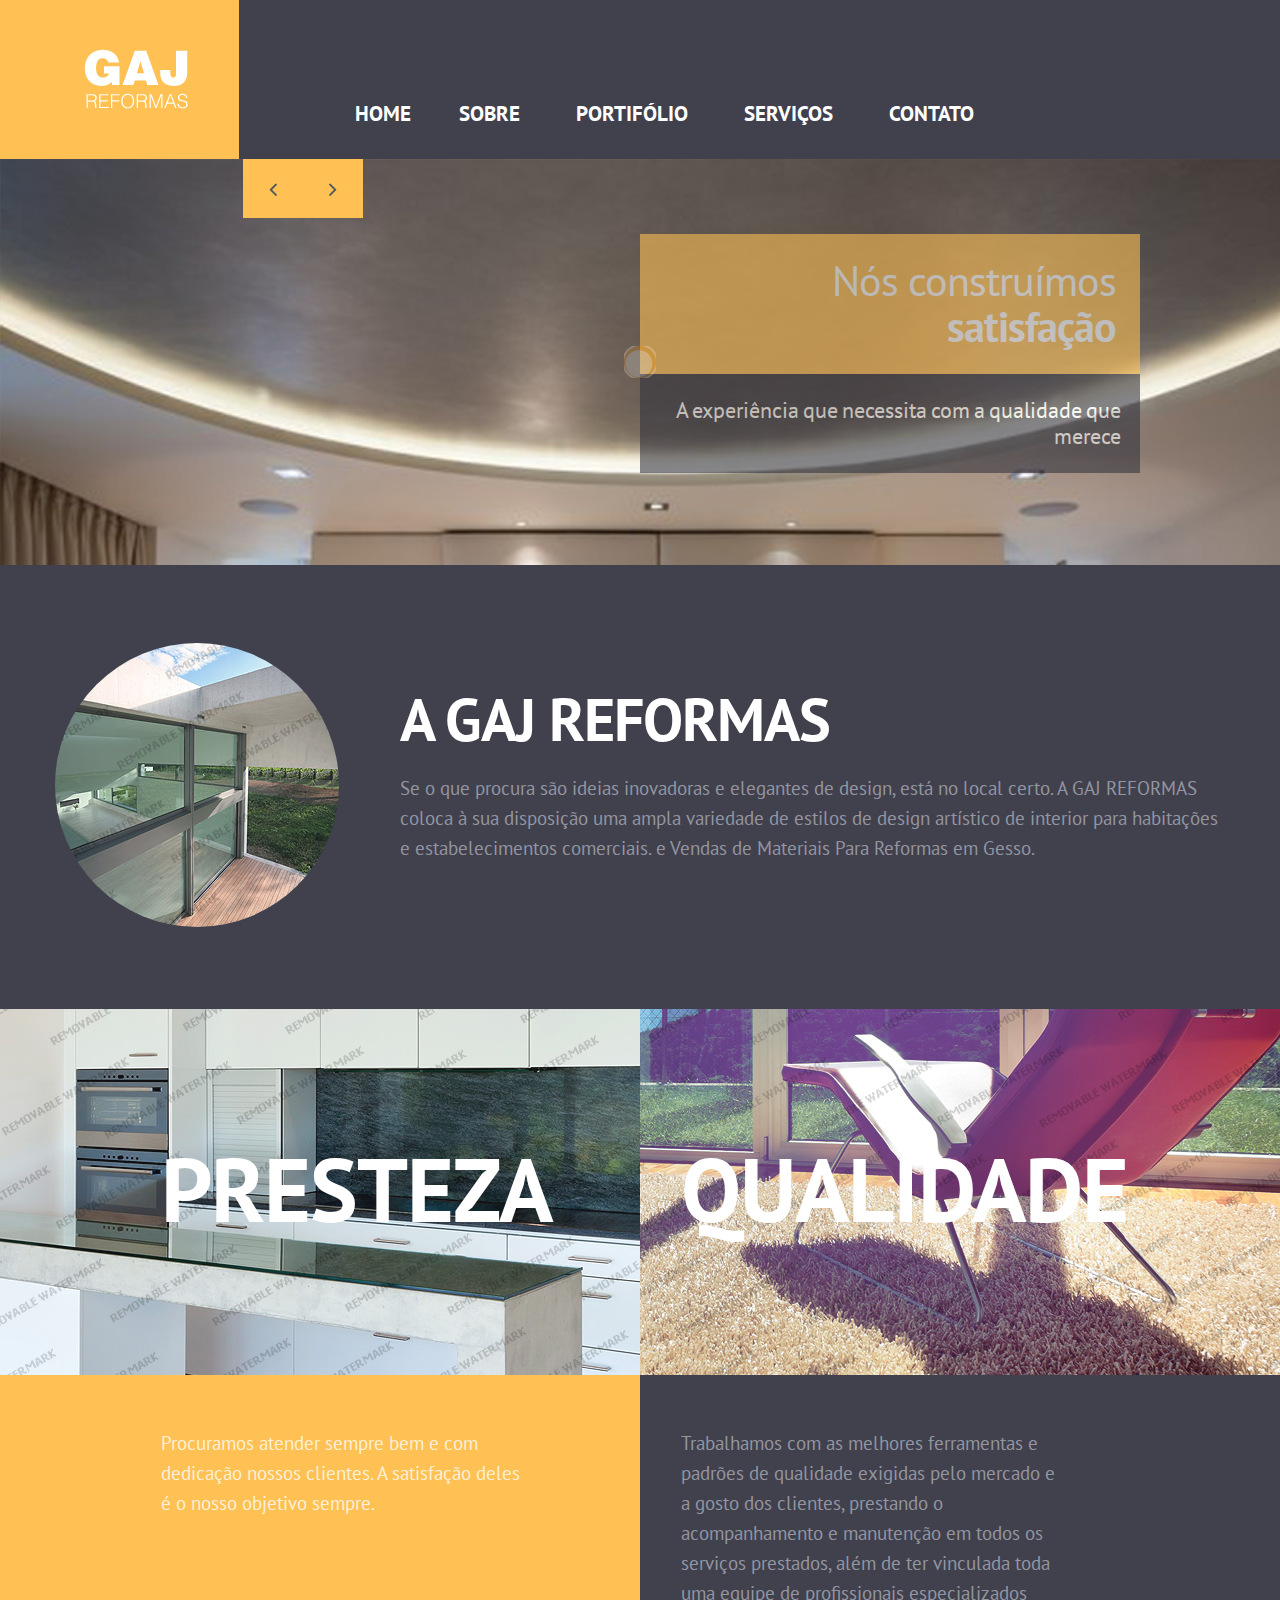
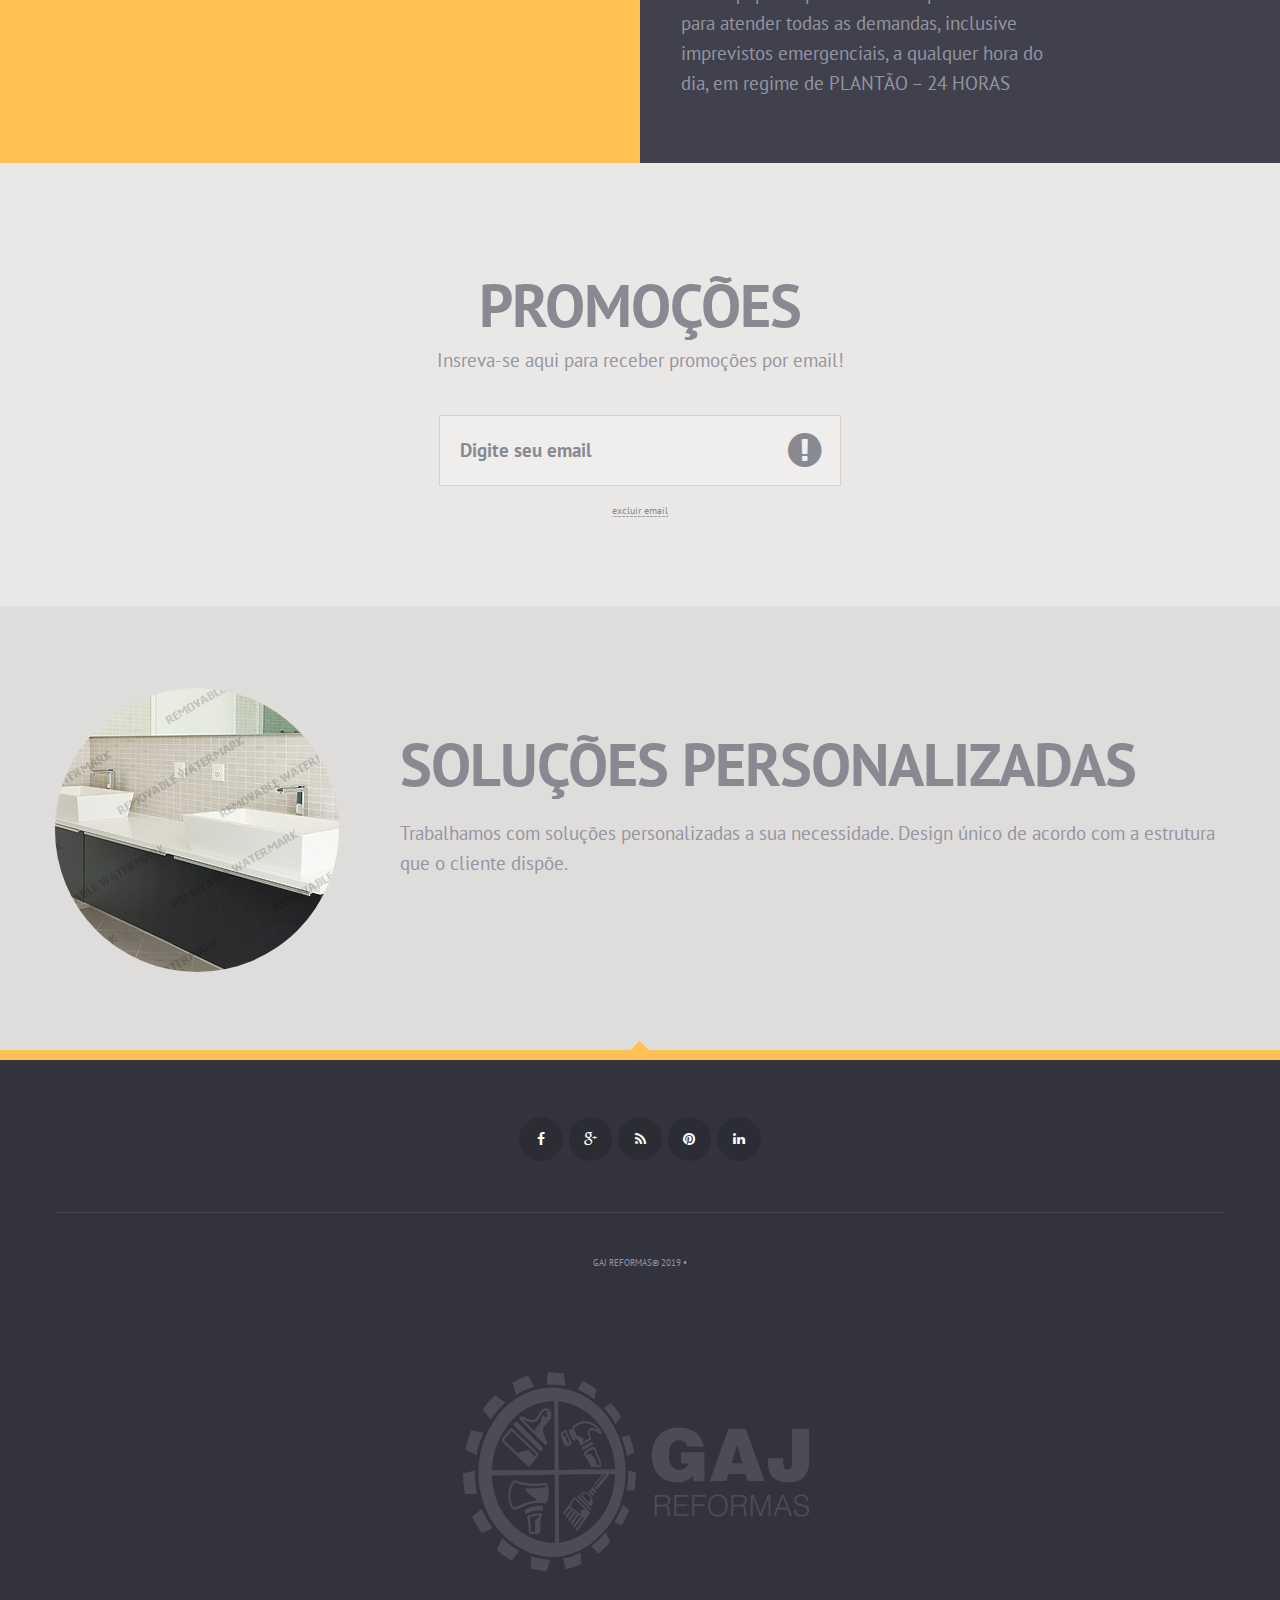
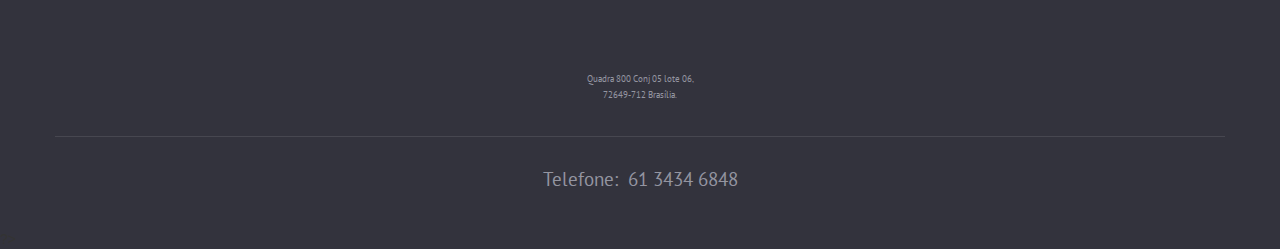
<file: off.html>
<!DOCTYPE html>
<html>
<!--==============================HEAD=================================-->
<head>
    <title>Gesso GAJ Reformas</title>
    <meta charset="utf-8">
    <link rel="icon" href="img/favicon.ico" type="image/x-icon">
    <link rel="shortcut icon" href="img/favicon.ico" type="image/x-icon" />
    <meta name="description" content="Your description">
    <meta name="keywords" content="Your keywords">
    <meta name="author" content="Your name">
    <link rel="stylesheet" href="css/bootstrap.css" >
    <link rel="stylesheet" href="css/responsive.css">
    <link rel="stylesheet" href="css/style.css">
    <link rel="stylesheet" href="css/camera.css">
    
    <!-- font-awesome font -->
    <link rel="stylesheet" href="font/font-awesome.css" type="text/css" media="screen">
    <!-- font-awesome font end -->
    
	<script src="js/jquery.js"></script>
    <script src="js/jquery-migrate-1.1.1.js"></script>
    <script src="js/jquery.easing.1.3.js"></script>
    <script src="js/superfish.js"></script>
    <script src="js/jquery.mobilemenu.js"></script>
    <script src="js/jquery.cookie.js"></script>
    <script src="js/jquery.equalheights.js"></script>
    <script src="js/jquery.ui.totop.js"></script>
    <script src="js/sForm.js"></script>
    <script src="js/forms.js"></script>	
    
    
    <script src='js/camera.js'></script>
    <!--[if (gt IE 9)|!(IE)]><!-->
        <script src="js/jquery.mobile.customized.min.js"></script>
    <!--<![endif]-->
    
    
    <script>	
     
        $(window).load( function(){	
            
        //mewsletter
 	      $('#newsletter1').sForm({
     	     ownerEmail:'#',
     	     sitename:'sitename.link'
  	     })
            
    	   jQuery('.camera_wrap').camera();	 
           	 
        });
    </script>
    
	<!--[if lt IE 8]>
  		<div style='text-align:center'><a href="http://www.microsoft.com/windows/internet-explorer/default.aspx?ocid=ie6_countdown_bannercode"><img src="http://www.theie6countdown.com/img/upgrade.jpg"border="0"alt=""/></a></div>  
 	<![endif]-->
  <!--[if lt IE 9]>
    <link rel="stylesheet" href="css/docs.css" type="text/css" media="screen">
    <link rel="stylesheet" href="css/ie.css" type="text/css" media="screen">
    <script src="assets/js/html5shiv.js"></script>
  <![endif]-->
</head>

<body>
<div class="mainwrap">
<!--==============================header=================================-->
<header>
    <div class="headtop">
        <div class="container">
            <h1 class="brand_"><a href="index.php"><img alt="q7" src="img/logo.png"></a></h1>
            <div class="navbar navbar_ clearfix extra">
              <div class="nav-collapse nav-collapse_ collapse">
			  <ul class="nav sf-menu">
	
	<li>
		<a href="index.html">Home</a><span></span>
	</li>
	<li>
		<a href="sobre.html">Sobre</a><span></span>
		<!--
		<ul>
					<li>
						<a href="#">Serviços</a>
					</li>
					<li>
						<a href="#">Design</a>
					</li>
					<li>
						<a href="#">Portfolio</a>
					</li>
					<li>
						<a href="#">Featured</a>
					</li>
					<li>
						<a href="#">Links</a>
					</li>
				</ul>-->
		
	</li>
	<li>
		<a href="portifolio.html">Portifólio</a><span></span>
	</li>
	<li>
		<a href="servicos.html">Serviços</a><span></span>
	</li>
	<li>
		<a href="contato.html">Contato</a><span></span>
	</li>
</ul>
              </div>
            </div> 
        </div>
        <div class="left-bg"></div>
    </div>
</header> 
<!--==============================content=================================-->
<div id="content">
    <!--============================== slider =================================-->
    <div class="slider">
        <div class="camera_wrap">
          <div data-src="img/picture1.jpg">
            <div class="camera_caption fadeIn">
                <div class="camera_caption_bg">
                  <div class="title1">Nós construímos <strong>satisfação</strong></div>
                  <div class="title2">A experiência que necessita com a qualidade que merece</div>
                </div>
            </div>
          </div>
          <div data-src="img/picture2.jpg">
            <div class="camera_caption fadeIn">
                <div class="camera_caption_bg">
                  <p class="title1">Qualidade <strong>craftsmanship</strong></p>
                  <p class="title2">Design e bom Gosto em todos os projetos</p>
                </div>
            </div>
            </div>
          <!--
          <div data-src="img/picture3.jpg">
                      <div class="camera_caption fadeIn">
                          <div class="camera_caption_bg">
                            <p class="title1">Home <strong>makeovers</strong></p>
                            <p class="title2">Morbi nunc odio graida atcursus luctus a lorem</p>
                          </div>
                      </div>
                      </div>
                    <div data-src="img/picture4.jpg">
                      <div class="camera_caption fadeIn">
                          <div class="camera_caption_bg">
                            <p class="title1">Exceeding <strong>expectations</strong></p>
                            <p class="title2">Duis ultr icies pharetra atcursus luctus pentibus</p>
                          </div>
                      </div>
                      </div>
                    </div>-->
          
    </div>
    <!--============================== row_1 =================================-->
    <div class="row_1">
        <div class="container">
            <div class="row">
                <div class="span12 welcome">
                    <figure><img class="img-circle" src="img/page1_img1.jpg" alt=""></figure>
                    <div class="overflow">
                        <h2>A GAJ REFORMAS</h2>
                        <p>Se o que procura são ideias inovadoras e elegantes de design, está no local certo. A GAJ REFORMAS coloca à sua disposição uma ampla variedade de estilos de design artístico de interior para habitações e estabelecimentos comerciais. e Vendas de Materiais Para Reformas em Gesso.</p>
                    </div>
                </div>
            </div>
        </div>
    </div>
    <!--============================== row_2 =================================-->
    <div class="row_2">
        <div class="leftside">
            <div class="infotext1">
                <h2>Presteza</h2>
                <p class="maxheight1">Procuramos atender sempre bem e com dedicação nossos clientes. A satisfação deles é o nosso objetivo sempre.</p>
            </div>
        </div>
        <div class="rightside">
            <div class="infotext1">
                <h2>Qualidade</h2>     
                <p class="maxheight1">Trabalhamos com as melhores ferramentas e padrões de qualidade exigidas pelo mercado e a gosto dos clientes, prestando o acompanhamento e manutenção em todos os serviços prestados, além de ter vinculada toda uma equipe de profissionais especializados para atender todas as demandas, inclusive imprevistos emergenciais, a qualquer hora do dia, em regime de PLANTÃO – 24 HORAS</p>
            </div>
        </div>
    </div>
    <!--============================== row_3 =================================-->
    <div class="row_3">
        <div class="container">
            <div class="row">
                <div class="span12 newsletter">
                    <h2>Promoções</h2>
                    <p>Insreva-se aqui para receber promoções por email!</p>
                    <form id="newsletter1">
                      <div class="success">Your subscription request<br> has been sent!</div>
                        <fieldset>
                        <label class="email">
                            <input type="email" value="Digite seu email">
                            <span class="error">*Você digitou um email inválido.</span></label>
                            <br class="clear">
                            <div class="btns"><a href="#" class="button" data-type="submit"><i class="icon-exclamation-sign"></i></a></div>
                      </fieldset>
                    </form>  
                    <a class="btn-link link1" href="#">excluir email</a>
                </div>
            </div>
        </div>        
    </div>
    <!--============================== row_4 =================================-->
    <div class="row_4">
        <div class="container">
            <div class="row">
                <div class="span12 solutions">
                    <figure><img class="img-circle" src="img/page1_img4.jpg" alt=""></figure>
                    <div class="overflow">
                        <h2>Soluções Personalizadas</h2>
                        <p>Trabalhamos com soluções personalizadas a sua necessidade. Design único de acordo com a estrutura que o cliente dispõe.</p>
                    </div>
                </div>
            </div>
        </div>
    </div>  
</div>
<footer>
        <div class="fline">
            <div class="linefooter"></div>
        </div>
        <div class="footerrow1">
            <div class="container">
                <div class="row">
                    <div class="span12">
                        <ul class="social">
                            <li>
                                <a class="icon-facebook" href="https://www.facebook.com/pages/Gesso-Gaj-Reformas/525358187474417?id=525358187474417&sk=info"></a>
                            </li>
                            <li>
                                <a class="icon-google-plus" href="#"></a>
                            </li>
                            <li>
                                <a class="icon-rss" href="#"></a>
                            </li>
                            <li>
                                <a class="icon-pinterest" href="#"></a>
                            </li>
                            <li>
                                <a class="icon-linkedin" href="#"></a>
                            </li>
                        </ul>
                    </div>
                </div>
            </div>
        </div>
        <div class="footerrow2">
            <div class="container">
                <div class="row">
                    <div class="span12 footerprivacy">
                        <div class="privacytxt">GAJ REFORMAS&copy; 2019 &bull;</div>
                        <a class="footerbrand" href="index.html"><img alt="q7" src="img/logofooter.png"></a>
                        <p class="smaladdress">Quadra 800 Conj 05 lote 06, <br>72649-712 Brasília.</p>
                        <p>Telefone:<span>61 3434 6848</span></p>
                    </div>
                </div>
            </div>
        </div>    
    </footer>
<script src="js/bootstrap.js"></script>
</div>
<script type="text/javascript">

  var _gaq = _gaq || [];
  _gaq.push(['_setAccount', 'UA-']);
  _gaq.push(['_trackPageview']);

  (function() {
    var ga = document.createElement('script'); ga.type = 'text/javascript'; ga.async = true;
    ga.src = ('https:' == document.location.protocol ? 'https://ssl' : 'http://www') + '.google-analytics.com/ga.js';
    var s = document.getElementsByTagName('script')[0]; s.parentNode.insertBefore(ga, s);
  })();

</script>
</body>
?>
</file>
<file: css/style.css>
@import url(//fonts.googleapis.com/css?family=PT+Sans:400,700);
 @import url(//fonts.googleapis.com/css?family=Pacifico);
/*------ template stylization ------*/
body {
	background: #33333d;
}
.mainwrap {
	position: relative;
}
a[href^="tel:"] {
	color: inherit;
	text-decoration: none;
}
/*-----colors-------*/
/*-----rows-------*/
.row_1 {
	padding: 78px 0 82px;
	background: #40414d;
}
.row_2 {
	overflow: hidden;
	padding: 0;
	background: #40414d;
	position: relative;
}
.row_3 {
	padding: 92px 0 68px;
	background: #eae8e6;
}
.row_4 {
	padding: 82px 0 78px;
	background: #dfdddb;
}
.row_5 {
	padding: 70px 0 0;
	background: #eae8e6;
}
.row_6 {
	padding: 55px 0 50px;
	background: #eae8e6;
}
.row_7 {
	padding: 23px 0 61px;
	background: #eae8e6;
}
.row_8 {
	padding: 70px 0 92px;
	background: #eae8e6;
}
.row_9 {
	padding: 70px 0 20px;
	background: #eae8e6;
}
.row_10 {
	padding: 93px 0 87px;
	background: #eae8e6;
}
.row_11 {
	padding: 93px 0 87px;
	background: #eae8e6;
}
.row_12 {
	padding: 70px 0 87px;
	background: #eae8e6;
}
.row_13 {
	padding: 117px 0 87px;
	background: #eae8e6;
}
.m_top1 {
	margin-top: -8px;
}
/*------headings texts links---------*/
h2 {
	letter-spacing: -1px;
	padding: 20px 0;
	text-decoration: none;
	text-transform: uppercase;
	font-family: 'PT Sans', sans-serif;
	font-size: 50px;
	line-height: 50px;
	font-weight: 700;
	color: #898a91;
	margin: 0;
}
h3 {
	padding: 0;
	margin: 0;
	text-decoration: none;
	font-family: 'PT Sans', sans-serif;
	font-size: 19px;
	line-height: 28px;
	font-weight: 700;
	color: #898a91;
	margin-bottom: 5px;
}
p {
	padding: 0;
	margin: 0;
	text-decoration: none;
	font-family: 'PT Sans', sans-serif;
	font-size: 19px;
	line-height: 30px;
	font-weight: 400;
	color: #9495a1;
	margin-bottom: 15px;
}
.btn.link4 {
	position: relative;
	border: none;
	text-shadow: none;
	font-family: 'PT Sans', sans-serif;
	font-size: 19px;
	line-height: 25px;
	font-weight: 400;
	text-transform: none;
	color: #ffffff;
	padding: 8px 23px;
	border-radius: 0;
	background-position: 0 0;
	background: #ffc153;
	box-shadow: none;
	-webkit-transition: all 0.2s ease;
	-moz-transition: all 0.2s ease;
	-o-transition: all 0.2s ease;
	transition: all 0.2s ease;
}
.btn.link4:hover {
	background: #898a91;
	-webkit-transition: all 0.2s ease;
	-moz-transition: all 0.2s ease;
	-o-transition: all 0.2s ease;
	transition: all 0.2s ease;
}
/*----------- Back to top --------------*/
#toTop {
	display: none;
	width: 47px;
	height: 47px;
	overflow: hidden;
	background: url(../img/totop.jpg) 0 top no-repeat;
	position: fixed;
	margin-right: -750px !important;
	right: 50%;
	bottom: 40px;
	z-index: 999;
}
#toTop:hover {
	background-position: 0 -47px;
}
#toTop:active, #toTop:focus {
	outline: none;
}
/****************** header *******************/
header {
	width: 100%;
	z-index: 10!important;
	padding: 0;
	overflow: visible;
	background-color: #40414d;
}
.headtop {
	z-index: 2;
}
.left-bg {
	top: 0;
	background: #ffc153;
	width: 100%;
	right: 50%;
	margin-right: 410px;
	height: 159px;
	position: absolute;
	z-index: 0;
}
/*-------- Logo -------- */
.brand_ {
	position: relative;
	z-index: 10;
	margin: 0;
	display: inline-block;
	overflow: hidden;
	float: left;
	padding: 24px 48px 24px 25px;
	background: #ffc153;
}
.brand_ a:hover {
	text-decoration: none;
}
/*-----------end logo-----------*/
/*-----------------navbar---------------------*/
.navbar_, .navbar_ nav {
	position: relative;
}
.navbar_ {
	position: relative;
	margin: 69px 0 0 0;
	padding: 0;
}
.navbar_ .navbar-inner_ {
	padding: 0;
	margin: 0;
	border: none;
	min-height: inherit;
 filter: progid:DXImageTransform.Microsoft.gradient(enabled = false);
}
.nav .sf-menu {
	position: relative;
}
.navbar_ .container {
	position: relative;
}
.nav-collapse_ {
	float: left;
	z-index: 30;
	z-index: 10;
	margin: 0;
	position: relative;
}
.navbar_ .nav {
	margin: 0;
}
.nav-collapse_ .nav li {
	padding: 0;
	position: relative;
	z-index: 9999;
	zoom: 1;
}
.nav-collapse_ .nav > li:first-child {
	background: none;
}
.nav-collapse_ .nav > li:first-child a {
	padding: 35px 20px 35px 116px;
}
.nav-collapse_ .nav > li > a {
	text-decoration: none;
	text-transform: uppercase;
	font-family: 'PT Sans', sans-serif;
	font-size: 21px;
	line-height: 20px;
	font-weight: 700;
	display: block;
	position: relative;
	color: #ffffff;
	z-index: 10;
	background: none;
	-webkit-border-radius: 0;
	-moz-border-radius: 0;
	border-radius: 0;
	padding: 35px 28px 35px;
	margin: 0;
	text-shadow: none;
	-webkit-transition: all 0.2s ease;
	-moz-transition: all 0.2s ease;
	-o-transition: all 0.2s ease;
	transition: all 0.2s ease;
}
.nav-collapse_ .nav > li > span {
	position: absolute;
	width: 6px;
	height: 11px;
	right: -6px;
	top: 45%;
	background: url(../img/arrowmenu.png) right center no-repeat;
	width: 0;
}
.nav-collapse_ .nav > li > a .sf-sub-indicator {
	background: url(../img/indicator.png) 0 top no-repeat;
	width: 9px;
	height: 5px;
	display: inline-block;
	top: 61px;
	right: 45%;
	position: absolute;
	z-index: 5;
}
.nav-collapse_ .nav > li.active > a .sf-sub-indicator {
	background-position: bottom;
	background: url(../img/indicator.png) 0 bottom no-repeat;
}
.nav-collapse_ .nav > li > a:hover .sf-sub-indicator {
	background-position: bottom;
	background: url(../img/indicator.png) 0 bottom no-repeat;
}
.nav-collapse_ .nav > li.active > a, .nav-collapse_ .nav > li.active > a:hover {
	color: #ffffff;
	background: none;
	box-shadow: none;
	background: #ffc153;
}
.nav-collapse_ .nav > li.active > a + span, .nav-collapse_ .nav > li.active > a:hover + span {
	width: 100%;
	-webkit-transition: all 0.14s ease-out;
	-moz-transition: all 0.14s ease-out;
	-o-transition: all 0.14s ease-out;
	transition: all 0.14s ease-out;
}
.navbar_ .nav > .active > a, .navbar_ .nav > .active > a:hover, .navbar_ .nav > .active > a:focus {
	background: #ffc153;
}
.navbar_ .nav > .active > a + span, .navbar_ .nav > .active > a:hover + span, .navbar_ .nav > .active > a:focus + span {
	width: 100%;
	-webkit-transition: all 0.14s ease-out;
	-moz-transition: all 0.14s ease-out;
	-o-transition: all 0.14s ease-out;
	transition: all 0.14s ease-out;
}
.nav-collapse_ .nav > li > a:hover {
	color: #ffffff;
	background: #ffc153;
	-webkit-transition: all 0.2s ease;
	-moz-transition: all 0.2s ease;
	-o-transition: all 0.2s ease;
	transition: all 0.2s ease;
}
.nav-collapse_ .nav > li > a:hover + span {
	width: 100%;
	-webkit-transition: all 0.14s ease-out;
	-moz-transition: all 0.14s ease-out;
	-o-transition: all 0.14s ease-out;
	transition: all 0.14s ease-out;
}
.nav-collapse_ .nav > li.sfHover.active > a .sf-sub-indicator, .nav-collapse_ .nav > li.active > a .sf-sub-indicator, .nav-collapse_ .nav > li.sfHover > a .sf-sub-indicator {
	background-position: 0 bottom;
}
.nav-collapse_ .nav > li.sfHover > a, .nav-collapse_ .nav > li.sfHover > a:hover, .nav-collapse_ .nav > li > a:hover, .nav-collapse_ .nav > li.active > a, .nav-collapse_ .nav > li.active > a:hover {
	color: #ffffff;
	background: #ffc153;
}
.nav-collapse_ .nav > li.sfHover > a + span, .nav-collapse_ .nav > li.sfHover > a:hover + span, .nav-collapse_ .nav > li > a:hover + span, .nav-collapse_ .nav > li.active > a + span, .nav-collapse_ .nav > li.active > a:hover + span {
	width: 100%;
	-webkit-transition: all 0.14s ease-out;
	-moz-transition: all 0.14s ease-out;
	-o-transition: all 0.14s ease-out;
	transition: all 0.14s ease-out;
}
.sub-menu > a {
	position: relative;
}
.nav-collapse_ .nav ul {
	position: absolute;
	display: none;
	left: 0;
	top: 90px;
	list-style: none;
	zoom: 1;
	z-index: 555;
	background: #ffc153;
	padding: 20px 40px;
	margin: 0;
	text-align: center;
	-webkit-border-radius: 0;
	-moz-border-radius: 0;
	border-radius: 0;
	z-index: 9999;
}
.nav-collapse_ .nav ul li:first-child {
	border: none;
}
.nav-collapse_ .sub-menu li {
	background: none;
}
.nav-collapse_ .nav ul li a {
	display: block;
	color: #ffffff;
	background: none;
	margin: 0;
	padding: 5px 0 7px 0;
	text-decoration: none;
	text-transform: uppercase;
	font-family: 'PT Sans', sans-serif;
	font-size: 21px;
	line-height: 20px;
	font-weight: 700;
	text-shadow: none;
}
.nav-collapse_ .nav > li > ul li > a:hover, .nav-collapse_ .nav > li > ul li.sfHover > a {
	background: transparent;
	text-decoration: none;
	text-shadow: none;
	color: #ffffff;
}
.nav-collapse_ .nav > li > ul li > a:hover, .nav-collapse_ .nav > li > ul ul li.sfHover > a {
	background: transparent;
	text-decoration: none;
	text-shadow: none;
	color: #33333d;
}
/*-------------------select------------------*/
.select-menu {
	display: none !important;
}
/**************** header end *****************/
/***************** content ****************/
.welcome figure {
	margin: 0 61px 0 0;
	padding: 0;
	float: left;
}
.welcome h2 {
	padding: 46px 0 24px;
	color: #ffffff;
}
.welcome .overflow {
	overflow: hidden;
}
.solutions figure {
	margin: 0 61px 0 0;
	padding: 0;
	float: left;
}
.solutions h2 {
	padding: 46px 0 24px;
}
.solutions .overflow {
	overflow: hidden;
}
/*-------row2-------*/
.leftside {
	width: 50%;
	position: relative;
	float: left;
	background: #ffc153 url(../img/page1_img2.jpg) right top no-repeat;
}
.leftside .infotext1 {
	float: right;
	width: 58%;
	margin: 115px 108px 0 0;
}
.leftside .infotext1 h2 {
	font-size: 90px;
	line-height: 90px;
	color: #ffffff;
	padding-bottom: 194px;
}
.leftside .infotext1 p {
	color: #fdf0d8;
	margin-bottom: 65px;
}
.rightside {
	width: 50%;
	position: relative;
	float: right;
	background: #40414d url(../img/page1_img3.jpg) left top no-repeat;
}
.rightside .infotext1 {
	margin: 115px 0 0 41px;
	float: left;
	width: 59%;
}
.rightside .infotext1 h2 {
	font-size: 90px;
	line-height: 90px;
	color: #ffffff;
	padding-bottom: 194px;
}
.rightside .infotext1 p {
	color: #9495a1;
	margin-bottom: 65px;
}
/*----------newsletter----------*/
.newsletter {
	text-align: center;
}
.newsletter h2 {
	padding: 20px 0 10px;
}
.newsletter p {
	margin-bottom: 40px;
}
#newsletter1 {
	width: 402px;
	margin: 0 auto;
	position: relative;
}
#newsletter1 input {
	border: 1px solid #d4d1ce;
	background: #f0eeed;
	color: #898a91;
	text-transform: none;
	font-family: 'PT Sans', sans-serif;
	font-size: 19px;
	line-height: 28px;
	font-weight: 700;
	text-shadow: none;
	border-radius: 0;
	padding: 22px 60px 24px 20px;
	width: 100%;
	height: 71px;
	outline: none;
	box-shadow: none;
	-webkit-box-sizing: border-box;
	-moz-box-sizing: border-box;
	box-sizing: border-box;
}
#newsletter1 label {
	display: block;
	min-height: 30px;
	margin-bottom: 0;
}
#newsletter1 .error {
	top: 67px;
	position: absolute;
	display: block;
	overflow: hidden;
	height: 0px;
	font-size: 10px;
	color: #F00;
	-webkit-transition: all 0.3s ease-out;
	-moz-transition: all 0.3s ease-out;
	-o-transition: all 0.3s ease-out;
	transition: all 0.3s ease-out;
}
#newsletter1 .success {
	width: 100%;
	border: 1px solid #000;
	border-radius: 0;
	padding: 17px 0 13px 0;
	background: #f0eeed;
	color: #898a91;
	position: absolute;
	z-index: 10;
	top: 0;
}
.btns {
	right: 0;
	top: 0;
	position: absolute;
}
.btns a {
	font-size: 39px;
	display: inline-block;
	background: transparent;
	margin-top: 16px;
	margin-right: 20px;
	text-decoration: none;
	color: #898a91;
	border-radius: 0;
	-webkit-transition: all 0.14s ease-out;
	-moz-transition: all 0.14s ease-out;
	-o-transition: all 0.14s ease-out;
	transition: all 0.14s ease-out;
}
.btns a:hover {
	color: #ffc153;
	-webkit-transition: all 0.14s ease-out;
	-moz-transition: all 0.14s ease-out;
	-o-transition: all 0.14s ease-out;
	transition: all 0.14s ease-out;
}
#newsletter1 label.invalid .error {
	/*display: block;*/

  height: 19px;
}
/* Form defaults */
input, select, textarea {
	font-family: Arial, Helvetica, sans-serif;
	font-size: 1em;
	vertical-align: middle;
	font-weight: normal;
}
.link1 {
	position: relative;
	top: -17px;
	text-transform: none;
	font-family: 'PT Sans', sans-serif;
	font-size: 10px;
	line-height: 20px;
	font-weight: 400;
	background: url(../img/dotted1.png) center bottom repeat-x;
	color: #898a91;
}
.link1:hover {
	background: transparent;
	text-decoration: none;
	color: #ffc153;
}
/*---------about------------*/
.about p {
	margin-bottom: 30px;
}
.about figure {
	margin: 0 0 20px;
	padding: 0;
}
/*------ history ------- */
.history {
	padding-bottom: 30px;
	margin: -8px 0 0 0;
	list-style: none;
}
.history p {
	margin-top: -2px;
	margin-bottom: 0;
}
.history .overflow {
	overflow: hidden;
	font-size: 10px;
}
.history a {
	color: #898a91;
	text-decoration: none;
	-webkit-transition: all 0.2s ease;
	-moz-transition: all 0.2s ease;
	-o-transition: all 0.2s ease;
	transition: all 0.2s ease;
}
.history a:hover {
	color: #ffc153;
	text-decoration: none;
	-webkit-transition: all 0.2s ease;
	-moz-transition: all 0.2s ease;
	-o-transition: all 0.2s ease;
	transition: all 0.2s ease;
}
.history li {
	overflow: hidden;
	padding-top: 20px;
	color: #909090;
}
.history li:first-child {
	padding: 0;
	border: none;
	margin: 0;
}
.badge_ {
	font-family: 'PT Sans', sans-serif;
	font-weight: 700;
	font-size: 19px;
	line-height: 24px;
	color: #898a91;
	width: 62px;
	text-align: left;
	background: transparent;
	float: left;
	text-shadow: none;
	padding: 1px 0;
	white-space: normal;
	border: none;
	-webkit-border-radius: 0;
	-moz-border-radius: 0;
	border-radius: 0;
	text-transform: uppercase;
}
/*-------List1-------*/
.list1 {
	position: relative;
	padding: 0;
	margin: 27px 0 26px 0;
}
.list1 li {
	display: block;
	list-style: none;
	padding: 0 0 0 18px;
	margin: 0 0 5px 0;
	background: url("../img/bullet1.png") 0 12px no-repeat;
}
.list1 li:first-child {
	padding: 0 0 0 18px;
	margin: 0 0 5px 0;
}
.list1 > li > a {
	font-family: 'PT Sans', sans-serif;
	font-size: 19px;
	line-height: 30px;
	font-weight: 400;
	text-decoration: none;
	color: #898a91;
	-webkit-transition: all 0.1s ease;
	-moz-transition: all 0.1s ease;
	-o-transition: all 0.1s ease;
	transition: all 0.1s ease;
}
.list1 > li > a:hover {
	text-decoration: none;
	color: #ffc153;
	-webkit-transition: all 0.1s ease;
	-moz-transition: all 0.1s ease;
	-o-transition: all 0.1s ease;
	transition: all 0.1s ease;
}
/*----------------list3--------------------*/
.list3 {
	position: relative;
	list-style: none;
	margin: 0 0 0 -30px;
}
.list3 li figure {
	margin: 0 0 20px;
	padding: 0;
}
.list3 li .btn-link {
	color: #898a91;
	-webkit-transition: all 0.2s ease;
	-moz-transition: all 0.2s ease;
	-o-transition: all 0.2s ease;
	transition: all 0.2s ease;
}
.list3 li .btn-link:hover {
	text-decoration: none;
	color: #ffc153;
	-webkit-transition: all 0.2s ease;
	-moz-transition: all 0.2s ease;
	-o-transition: all 0.2s ease;
	transition: all 0.2s ease;
}
/*------ advantages ------- */
.advantages {
	padding-bottom: 30px;
	margin: -8px 0 0 0;
	list-style: none;
}
.advantages p {
	margin-top: -2px;
	margin-bottom: 0;
}
.advantages .overflow {
	overflow: hidden;
	font-size: 10px;
}
.advantages a {
	color: #898a91;
	text-decoration: none;
	display: inline-block;
	-webkit-transition: all 0.2s ease;
	-moz-transition: all 0.2s ease;
	-o-transition: all 0.2s ease;
	transition: all 0.2s ease;
}
.advantages a:hover {
	color: #ffc153;
	text-decoration: none;
	-webkit-transition: all 0.2s ease;
	-moz-transition: all 0.2s ease;
	-o-transition: all 0.2s ease;
	transition: all 0.2s ease;
}
.advantages li {
	overflow: hidden;
	padding-top: 24px;
	margin-top: 23px;
	color: #909090;
	border-top: 1px solid #d4d1ce;
}
.advantages li:first-child {
	padding: 0;
	border: none;
	margin: 0;
}
.badge_2 {
	font-family: 'PT Sans', sans-serif;
	font-weight: 700;
	font-size: 19px;
	line-height: 24px;
	color: #898a91;
	width: 43px;
	text-align: left;
	background: transparent;
	float: left;
	text-shadow: none;
	padding: 1px 0;
	white-space: normal;
	border: none;
	-webkit-border-radius: 0;
	-moz-border-radius: 0;
	border-radius: 0;
	text-transform: uppercase;
}
.testimonials figure {
	float: left;
	margin: 0 20px 0 0;
	padding: 0;
}
.testimonials .title3 {
	margin-top: 19px;
	margin-bottom: 0;
	text-align: right;
	font-size: 23px;
	line-height: 24px;
	font-family: 'Pacifico', cursive;
}
.testimonials .title4 {
	text-align: right;
	font-family: 'PT Sans', sans-serif;
	font-weight: 400;
	font-size: 17px;
	line-height: 22px;
}
.testimonials .overflow {
	overflow: hidden;
}
/*-----carousel-----*/
.gallpad {
	box-sizing: border-box;
	padding: 0 60px;
}
.list_carousel {
	position: relative;
}
.list_carousel #foo {
	margin: 0;
	padding: 0;
	list-style: none;
	display: block;
	cursor: default;
}
.list_carousel #foo > li {
	padding: 0;
	float: left;
	cursor: default;
	margin-left: 15px;
	margin-right: 15px;
	overflow: hidden;
}
.list_carousel #foo > li img {
	width: 100%;
}
.list_carousel #foo li figure {
	margin: 0;
}
.list_carousel.responsive {
	width: auto;
	margin: 0;
}
.list_carousel.responsive .caroufredsel_wrapper {
	cursor: default !important;
}
.list_carousel #foo > li a {
	display: block;
	opacity: 1;
}
.list_carousel #foo > li a:hover {
	opacity: 0.7;
}
.list_carousel .prev, .list_carousel .next {
	display: inline-block;
	width: 37px;
	height: 61px;
	float: left;
	cursor: pointer;
}
.list_carousel .prev {
	position: absolute;
	left: -60px;
	background: url(../img/prev_arrow.png) right top no-repeat;
	-webkit-transition: all 0.15s ease;
	-moz-transition: all 0.15s ease;
	-o-transition: all 0.15s ease;
	transition: all 0.15s ease;
}
.list_carousel .next {
	position: absolute;
	right: -60px;
	float: right;
	background: url(../img/next_arrow.png) left top no-repeat;
	-webkit-transition: all 0.15s ease;
	-moz-transition: all 0.15s ease;
	-o-transition: all 0.15s ease;
	transition: all 0.15s ease;
}
.list_carousel .prev:hover {
	background: url(../img/prev_arrow.png) left top no-repeat;
	-webkit-transition: all 0.15s ease;
	-moz-transition: all 0.15s ease;
	-o-transition: all 0.15s ease;
	transition: all 0.15s ease;
}
.list_carousel .next:hover {
	background: url(../img/next_arrow.png) right top no-repeat;
	-webkit-transition: all 0.15s ease;
	-moz-transition: all 0.15s ease;
	-o-transition: all 0.15s ease;
	transition: all 0.15s ease;
}
.list_carousel .foo-btn {
	position: absolute;
	top: 180px;
	width: 100%;
}
/*--------list-blog-----------*/
.list-blog {
	margin: -2px 0 0 0;
}
.list-blog li {
	display: block;
	margin-top: 40px;
}
.list-blog li {
	margin-top: 0px;
	margin-bottom: 49px;
	padding-bottom: 45px;
	border-bottom: 1px solid #d4d1ce;
}
.list-blog li .date {
	padding-bottom: 20px;
}
.list-blog li .badge_3 {
	text-transform: uppercase;
	text-shadow: none!important;
	font-family: 'PT Sans', sans-serif;
	font-weight: 700;
	font-size: 21px;
	line-height: 24px;
	color: #ffffff;
	background: #ffc153;
 filter: progid:DXImageTransform.Microsoft.gradient(enabled = false);
	-webkit-border-radius: 0;
	-moz-border-radius: 0;
	border-radius: 0;
	width: 70px;
	height: 72px;
	line-height: 1em;
	color: #fff;
	padding: 0;
	margin: 0px 20px 0px 0px;
	text-align: center;
	float: left;
}
.list-blog li .badge_3 span {
	margin-top: 16px;
	line-height: 20px;
	display: block;
}
.list-blog .extra-wrap .pull-right {
	margin-right: 31px;
}
.list-blog .extra-wrap .link3 {
	color: #9495a1;
	-webkit-transition: all 0.15s ease;
	-moz-transition: all 0.15s ease;
	-o-transition: all 0.15s ease;
	transition: all 0.15s ease;
}
.list-blog .extra-wrap .link3:hover {
	color: #ffc153;
	text-decoration: none;
	-webkit-transition: all 0.15s ease;
	-moz-transition: all 0.15s ease;
	-o-transition: all 0.15s ease;
	transition: all 0.15s ease;
}
.blogcont p {
	margin-bottom: 15px !important;
}
.list-blog > li > div > figure {
	border: none;
	float: left;
	margin: 0;
	margin-right: 22px;
	margin-bottom: 5px;
}
.list-blog > li > div > div > p {
	margin-top: -5px;
	margin-bottom: 7px;
}
.list-blog p.text-info {
	padding: 0;
	margin: 0;
	text-decoration: none;
	font-family: 'PT Sans', sans-serif;
	font-size: 19px;
	line-height: 28px;
	font-weight: 700;
	color: #898a91;
	margin-top: 12px;
}
.list-blog p.text-info a {
	color: #898a91;
	text-decoration: none;
	-webkit-transition: all 0.15s ease;
	-moz-transition: all 0.15s ease;
	-o-transition: all 0.15s ease;
	transition: all 0.15s ease;
}
.list-blog p.text-info a:hover {
	color: #ffc153;
	text-decoration: none;
	-webkit-transition: all 0.15s ease;
	-moz-transition: all 0.15s ease;
	-o-transition: all 0.15s ease;
	transition: all 0.15s ease;
}
/*-------List2-------*/
.list2 {
	position: relative;
	padding: 0;
	margin: -10px 0 88px 0;
}
.list2 li {
	display: block;
	list-style: none;
	padding: 0 0 0 18px;
	margin: 0 0 5px 0;
	background: url("../img/bullet1.png") 0 12px no-repeat;
}
.list2 li:first-child {
	padding: 0 0 0 18px;
	margin: 0 0 5px 0;
}
.list2 > li > a {
	font-family: 'PT Sans', sans-serif;
	font-size: 19px;
	line-height: 30px;
	font-weight: 400;
	text-decoration: none;
	color: #898a91;
	-webkit-transition: all 0.1s ease;
	-moz-transition: all 0.1s ease;
	-o-transition: all 0.1s ease;
	transition: all 0.1s ease;
}
.list2 > li > a:hover {
	text-decoration: none;
	color: #ffc153;
	-webkit-transition: all 0.1s ease;
	-moz-transition: all 0.1s ease;
	-o-transition: all 0.1s ease;
	transition: all 0.1s ease;
}
/*-- contacts page --*/
.map {
	overflow: hidden;
	line-height: 0;
	font-size: 0;
	-webkit-box-sizing: border-box;
	-moz-box-sizing: border-box;
	box-sizing: border-box;
}
.map iframe {
	width: 100%;
	height: 622px;
	border: none;
	margin-top: 6px;
	margin-bottom: 0;
	padding-bottom: 0;
}
.address h2 {
	padding-top: 42px;
	padding-bottom: 14px;
}
address {
	margin: 0;
	margin-bottom: 12px;
}
address > p {
	color: #9495a1;
	margin-bottom: 20px;
}
address .info p:first-child {
	color: #9495a1;
	margin-top: 12px;
	margin-bottom: 30px;
}
.info {
	display: inline-block;
}
.padding_top1 {
	padding-top: 31px;
}
.info > p {
	color: #9495a1;
	margin-bottom: 0;
}
.info > p span {
	color: #9495a1;
	width: 128px;
	display: inline-block;
}
.info a {
	color: #9495a1;
	text-decoration: none;
	font-weight: normal;
	-webkit-transition: all 0.35s ease;
	-moz-transition: all 0.35s ease;
	-o-transition: all 0.35s ease;
	transition: all 0.35s ease;
}
.info a:hover {
	color: #ffc153;
	text-decoration: none;
	-webkit-transition: all 0.35s ease;
	-moz-transition: all 0.35s ease;
	-o-transition: all 0.35s ease;
	transition: all 0.35s ease;
}
/***** contact form *****/
.contact-form {
	position: relative;
	vertical-align: top;
	z-index: 1;
	margin: 0;
	top: 10px;
}
.contact-form .txt-form {
	display: none;
}
.contact-form .coll-1, .contact-form .coll-2, .contact-form .coll-3 {
	margin-bottom: 9px;
	float: left;
	width: 200px;
}
.contact-form .coll-1, .contact-form .coll-2 {
	margin-right: 10px;
}
.contact-form fieldset {
	top: 11px;
	border: none;
	padding: 0;
	width: 100%;
	position: relative;
	z-index: 10;
}
.contact-form label {
	display: block;
	min-height: 45px;
	position: relative;
	margin: 0;
	padding: 0;
	float: left;
	width: 100%;
}
.contact-form .message {
	display: block;
	width: 100%;
}
.contact-form input {
	padding: 11px 18px;
	margin: 0;
	margin-bottom: 2px !important;
	text-decoration: none;
	font-family: 'PT Sans', sans-serif;
	font-size: 19px;
	line-height: 28px;
	font-weight: 700;
	color: #898a91;
	background: #f0eeed;
	outline: none;
	width: 100%;
	border: 1px solid #d4d1ce;
	-webkit-box-shadow: none;
	-moz-box-shadow: none;
	box-shadow: none;
	float: left;
	-webkit-border-radius: 0;
	-moz-border-radius: 0;
	border-radius: 0;
	-webkit-box-sizing: border-box;
	-moz-box-sizing: border-box;
	box-sizing: border-box;
}
.contact-form textarea {
	padding: 11px 15px;
	margin: 0;
	margin-bottom: 2px !important;
	font-family: 'PT Sans', sans-serif;
	font-size: 19px;
	line-height: 28px;
	font-weight: 700;
	color: #898a91;
	background: #f0eeed;
	outline: none;
	width: 100%;
	border: 1px solid #d4d1ce;
	-webkit-box-shadow: none;
	-moz-box-shadow: none;
	box-shadow: none;
	float: left;
	-webkit-border-radius: 0;
	-moz-border-radius: 0;
	border-radius: 0;
	-webkit-box-sizing: border-box;
	-moz-box-sizing: border-box;
	box-sizing: border-box;
}
.contact-form input {
	height: 50px;
}
.contact-form input:focus, .contact-form textarea:focus {
	-webkit-box-shadow: none !important;
	-moz-box-shadow: none !important;
	box-shadow: none !important;
	border: 1px solid #d4d1ce !important;
	color: #727272 !important;
	border: 1px solid #d4d1ce;
}
.contact-form .area .error {
	float: none;
}
.contact-form textarea {
	width: 100%;
	height: 361px;
	resize: none;
	overflow: auto;
}
.contact-form .success {
	border: none;
	display: none;
	position: absolute;
	left: 0;
	top: 0;
	font-size: 14px;
	line-height: 20px;
	background: #fff;
	padding: 21px 0px;
	text-transform: none;
	text-align: center;
	z-index: 20;
	width: 100%;
	-webkit-box-sizing: border-box;
	-moz-box-sizing: border-box;
	box-sizing: border-box;
}
.contact-form .error, .contact-form .empty {
	color: #f00;
	font-size: 10px;
	line-height: 1.2em;
	display: none;
	text-align: right;
	overflow: hidden;
	width: 100%;
	text-transform: none;
	position: absolute;
	top: 37px;
	right: 0;
}
.contact-form .message .error, .contact-form .message .empty {
	top: 348px;
}
.contact-form .buttons-wrapper {
	margin: 0;
}
.contact-form .buttons-wrapper a {
	margin-top: 30px;
	padding: 8px 23px;
}
.contact-form .buttons-wrapper a:hover {
	text-decoration: none;
}
.contact-form .buttons-wrapper p {
	top: -10px;
	position: relative;
	font-weight: 200;
	display: inline-block;
	color: #9495a1;
	text-transform: uppercase;
}
.contact-form .buttons-wrapper span {
	display: inline-block;
	position: relative;
	top: 18px;
	margin-left: 30px;
	font-family: 'PT Sans', sans-serif;
	font-size: 19px;
	line-height: 28px;
	font-weight: 700;
	color: #898a91;
}
.address .link1 {
	padding: 7px 32px;
}
/*-- end contacts --*/
/*--------policy----------*/
.policy h2 {
	padding-bottom: 10px;
	word-spacing: -2px;
}
.policy p {
	margin-bottom: 30px;
}
.privacy_link {
	color: #9495a1;
	-webkit-transition: all 0.15s ease;
	-moz-transition: all 0.15s ease;
	-o-transition: all 0.15s ease;
	transition: all 0.15s ease;
}
.privacy_link:hover {
	color: #ffc153;
	text-decoration: none;
	-webkit-transition: all 0.15s ease;
	-moz-transition: all 0.15s ease;
	-o-transition: all 0.15s ease;
	transition: all 0.15s ease;
}
/*404 page*/
/*404 page*/
.block-404 .span7 {
	margin-bottom: 20px;
}
.block-404 .span7 img {
	margin: 11px 0 0 0;
}
.block-404 .forminfo {
	margin-top: -10px;
}
.block-404 .forminfo h2 {
	line-height: 46px;
	padding-bottom: 65px;
}
.block-404 .forminfo p {
	margin-bottom: 60px;
}
.form-404 {
	width: 100%;
	margin-top: 29px;
	position: relative;
}
.form-404 input {
	position: absolute;
	padding: 8px 10px 9px;
	outline: none;
	height: 41px;
	width: 71%;
	font-family: 'PT Sans', sans-serif;
	font-size: 19px;
	line-height: 24px;
	font-weight: 400;
	margin: 0;
	-webkit-box-sizing: border-box;
	-moz-box-sizing: border-box;
	box-sizing: border-box;
	-webkit-border-radius: 0;
	-moz-border-radius: 0;
	border-radius: 0;
	box-shadow: none;
	background: #f0eeed;
	border: 1px solid #d4d1ce;
	color: #898a91;
	float: left;
}
.form-404 input:focus {
	box-shadow: none;
	outline: none;
	border: 1px solid #d4d1ce;
}
.block-404 .link4 {
	position: absolute;
	right: 0;
	top: 0;
	float: right;
}
/**/
/*************** content end **************/
/***************** footer ******************/
footer {
	padding: 0 0;
}
.fline {
	position: relative;
}
.fline .linefooter {
	top: -9px;
	height: 19px;
	width: 100%;
	display: block;
	content: "";
	position: absolute;
	background: transparent url(../img/footerline.png) center top repeat-x;
	z-index: 50;
}
.footerrow1 {
	padding: 67px 0 20px;
}
/*---------social---------*/
.social {
	text-align: center;
	list-style: none;
	position: relative;
	margin: 0;
	border-bottom: 1px solid #474750;
	padding-bottom: 51px;
}
.social li {
	display: inline-block;
}
.social li a {
	color: #ffffff;
	text-decoration: none;
	padding: 15px 13px;
	margin: 0 1px;
	background: #2c2c34;
	-webkit-border-radius: 400px;
	-moz-border-radius: 400px;
	border-radius: 400px;
	-webkit-transition: all 0.2s ease;
	-moz-transition: all 0.2s ease;
	-o-transition: all 0.2s ease;
	transition: all 0.2s ease;
}
.social li a:hover {
	background: #ffc153;
	-webkit-transition: all 0.2s ease;
	-moz-transition: all 0.2s ease;
	-o-transition: all 0.2s ease;
	transition: all 0.2s ease;
}
/*-----end social----------*/
.footerrow2 {
	padding: 20px 0;
}
.footerbrand {
	display: inline-block;
	position: relative;
	margin-bottom: 61px;
}
.footerprivacy {
	text-align: center;
}
.footerprivacy p span {
	margin-left: 10px;
}
.privacytxt {
	text-transform: uppercase;
	text-align: center;
	font-family: 'PT Sans', sans-serif;
	font-size: 9px;
	line-height: 20px;
	font-weight: 400;
	color: #9495a1;
	margin-bottom: 54px;
}
.privacytxt a {
	color: #9495a1;
}
.privacytxt a:hover {
	color: #ffc153;
	text-decoration: none;
}
.smaladdress {
	text-transform: none;
	text-align: center;
	font-family: 'PT Sans', sans-serif;
	font-size: 9px;
	line-height: 16px;
	font-weight: 400;
	color: #9495a1;
	padding-bottom: 33px;
	margin-bottom: 27px;
	border-bottom: 1px solid #474750;
}
/************** footer end ******************/
/**************** media queries **************/
/*************************************************/
@media (min-width: 1700px) {
.leftside .infotext1,  .rightside .infotext1 {
	width: 550px !important;
}
}
/*************************************************/
@media (min-width: 1200px) {
.block-404 .forminfo h2 {
	line-height: 56px;
	padding-bottom: 65px;
}
.form-404 input {
	position: absolute;
	padding: 8px 10px 9px;
	outline: none;
	height: 41px;
	width: 77%;
}
.contact-form .coll-1,  .contact-form .coll-2,  .contact-form .coll-3 {
	float: left;
	width: 250px;
}
.list_carousel .foo-btn {
	top: 220px;
}
h2 {
	font-size: 60px;
	line-height: 60px;
}
.left-bg {
	top: 0;
	background: #ffc153;
	width: 100%;
	right: 50%;
	margin-right: 410px;
	position: absolute;
	z-index: 0;
}
}
@media (min-width: 980px) and (max-width: 1199px) {
.list_carousel .foo-btn {
	top: 150px;
}
}
/*************************************************/
@media (min-width: 768px) and (max-width: 979px) {
.block-404 .forminfo h2 {
	line-height: 40px;
	padding-bottom: 30px;
}
.brand_ {
	position: relative;
	z-index: 10;
	margin: 0;
	display: inline-block;
	overflow: hidden;
	float: left;
	padding: 24px 36px 24px 37px;
	background: #ffc153;
}
.left-bg {
	display: none;
}
.form-404 input {
	position: absolute;
	padding: 8px 10px 9px;
	outline: none;
	height: 41px;
	width: 63%;
}
.contact-form .coll-1,  .contact-form .coll-2,  .contact-form .coll-3 {
	float: none;
	width: 100%;
}
.list-blog > li > div > figure {
	border: none;
	float: none;
	margin: 0;
	margin-right: 0;
	margin-bottom: 20px;
}
.list-blog > li > div > figure img {
	width: 100%;
}
h2 {
	font-size: 40px;
	line-height: 40px;
}
.list_carousel .foo-btn {
	top: 95px;
}
.testimonials figure {
	float: none;
	margin: 0 0 20px 0;
	padding: 0;
}
.testimonials figure img {
	width: 100%;
}
.row_2 .infotext1 h2 {
	font-size: 70px;
}
.nav-collapse_ .nav > li:first-child a {
	padding: 35px 18px 35px;
	margin: 0;
}
.nav-collapse_ .nav > li > a {
	padding: 35px 18px 35px;
	margin: 0 !important;
}
.nav-collapse_ .nav > li {
	float: left;
}
.nav-collapse_ .nav ul {
	left: 0;
	padding: 20px;
}
.navbar_ .nav-collapse_ {
	width: auto!important;
	overflow: visible !important;
	height: auto;
	clear: none;
}
.info > p span {
	color: #9495a1;
	width: 128px;
	display: block;
	float: none;
}
}
/*************************************************/
@media (max-width: 767px) {
.block-404 .forminfo h2 {
	line-height: 40px;
	padding-bottom: 30px;
}
.list-blog > li > div > figure {
	border: none;
	float: left;
	margin: 0;
	width: 50%;
	margin-right: 22px;
	margin-bottom: 5px;
}
.list-blog > li > div > figure img {
	width: 100%;
}
.form-404 input {
	position: absolute;
	padding: 8px 10px 9px;
	outline: none;
	height: 41px;
	width: 84%;
}
.contact-form .coll-1,  .contact-form .coll-2,  .contact-form .coll-3 {
	float: none;
	width: 100%;
}
.list_carousel .foo-btn {
	top: 40%;
}
h2 {
	font-size: 40px;
	line-height: 40px;
}
.list3 li {
	float: left;
	width: 44%;
	margin-left: 30px;
	margin-bottom: 30px;
}
.list3 li figure {
	margin: 0 0 20px;
	padding: 0;
}
.list3 li figure img {
	width: 100%;
}
.about figure {
	margin: 0 20px 10px 0;
	padding: 0;
	float: left;
}
.row_2 .infotext1 h2 {
	font-size: 65px;
}
.brand_ {
	text-align: center;
	float: none;
	display: block;
	padding: 22px 0 26px;
	margin: 0 auto;
}
.headtop {
	background: #ffc153;
}
.sf-menu {
	display: none !important;
}
.navbar_ .nav-collapse_ {
	float: none;
	display: none;
}
.navbar_ .btn-navbar {
	display: none;
}
.navbar_ {
	background: transparent;
	margin-top: 0;
	width: 100%;
}
.select-menu {
	display: block !important;
	color: #ffffff;
	border: 1px solid #33333d;
	background: #343434 !important;
	-webkit-box-shadow: none;
	-moz-box-shadow: none;
	box-shadow: none;
	position: relative;
	width: 100%;
	margin: 10px 0 20px;
}
.select-menu option {
	padding-bottom: 4px;
}
}
/*************************************************/
@media (max-width: 680px) {
.form-404 input {
	position: absolute;
	padding: 8px 10px 9px;
	outline: none;
	height: 41px;
	width: 80%;
}
.list_carousel #foo > li {
	margin-left: 10px;
	margin-right: 10px;
}
.gallpad {
	padding: 0;
}
.list_carousel.responsive {
	text-align: center;
}
.list_carousel .foo-btn {
	position: relative;
	top: 20px;
	display: inline-block;
	width: 100%;
	margin: 20px 0;
}
.list_carousel .prev {
	left: 0;
}
.list_carousel .next {
	right: 0;
}
.leftside {
	width: 100%;
}
.leftside .infotext1 {
	float: none;
	width: 80%;
	margin: 115px 108px 0 30px;
}
.leftside .infotext1 h2 {
	font-siz: 90px;
}
.leftside .infotext1 p {
	margin-bottom: 40px;
}
.rightside {
	width: 100%;
}
.rightside .infotext1 {
	float: none;
	width: 80%;
	margin: 115px 108px 0 30px;
}
.rightside .infotext1 h2 {
	font-siz: 90px;
}
.rightside .infotext1 p {
	margin-bottom: 40px;
}
.welcome figure,  .solutions figure {
	margin: 0 auto;
	padding: 0;
	float: none;
	text-align: center;
}
.welcome .overflow,  .solutions .overflow {
	text-align: center;
}
}
/*************************************************/
@media (max-width: 552px) {
.form-404 input {
	position: absolute;
	padding: 8px 10px 9px;
	outline: none;
	height: 41px;
	width: 75%;
}
.list_carousel #foo > li {
	margin-left: 0;
	margin-right: 0;
}
}
/*************************************************/
@media (max-width: 550px) {
.list_carousel #foo > li {
	margin-left: 0;
	margin-right: 0;
}
.list3 {
	margin-left: -20px;
}
.list3 li {
	float: left;
	width: 44%;
	margin-left: 20px;
	margin-bottom: 30px;
}
.list3 li figure {
	margin: 0 0 20px;
	padding: 0;
}
.list3 li figure img {
	width: 100%;
}
.about figure {
	margin: 0 0 20px 0;
	padding: 0;
	float: none;
}
.about figure img {
	width: 100%;
}
}
/*************************************************/
@media (max-width: 500px) {
.list-blog > li > div > figure {
	border: none;
	float: none;
	width: 100%;
	margin: 0;
	margin-right: 0;
	margin-bottom: 20px;
}
.list-blog > li > div > figure img {
	width: 100%;
}
}
/*************************************************/
@media (max-width: 480px) {
.form-404 input {
	position: absolute;
	padding: 8px 10px 9px;
	outline: none;
	height: 41px;
	width: 71%;
}
.map iframe {
	width: 100%;
	height: 350px;
	border: none;
	margin-top: 6px;
	margin-bottom: 0;
	padding-bottom: 0;
}
.list-blog li .badge_3 {
	float: none;
}
.list-blog .extra-wrap .pull-right {
	margin-right: 0;
}
.list-blog .extra-wrap .link3 {
	color: #9495a1;
	-webkit-transition: all 0.15s ease;
	-moz-transition: all 0.15s ease;
	-o-transition: all 0.15s ease;
	transition: all 0.15s ease;
}
.list-blog .extra-wrap .link3:hover {
	color: #ffc153;
	text-decoration: none;
	-webkit-transition: all 0.15s ease;
	-moz-transition: all 0.15s ease;
	-o-transition: all 0.15s ease;
	transition: all 0.15s ease;
}
.footerbrand {
	width: 100%;
	margin-bottom: 61px;
}
#newsletter1 {
	width: 100%;
	margin: 0;
	position: relative;
}
#newsletter1 input {
	border: 1px solid #d4d1ce;
	background: #f0eeed;
	color: #898a91;
	text-transform: none;
	font-family: 'PT Sans', sans-serif;
	font-size: 19px;
	line-height: 24px;
	font-weight: 700;
	text-shadow: none;
	-webkit-border-radius: 0;
	-moz-border-radius: 0;
	border-radius: 0;
	padding: 24px 60px 26px 20px;
	width: 100%;
	height: 71px;
	outline: none;
	box-shadow: none;
	-webkit-box-sizing: border-box;
	-moz-box-sizing: border-box;
	box-sizing: border-box;
}
.btns a {
	font-size: 39px;
	display: inline-block;
	background: transparent;
	margin-top: 16px;
	margin-right: 15px !important;
	text-decoration: none;
	color: #898a91;
	border-radius: 0;
}
h2 {
	font-size: 35px;
	line-height: 40px;
}
}
/*************************************************/
@media (max-width: 420px) {
.contact-form .buttons-wrapper span {
	display: block;
	position: relative;
	top: 18px;
	margin-left: 0;
	float: none;
}
.form-404 input {
	position: absolute;
	padding: 8px 10px 9px;
	outline: none;
	height: 41px;
	width: 67%;
}
}
/*************************************************/
@media (max-width: 380px) {
.form-404 input {
	position: absolute;
	padding: 8px 10px 9px;
	outline: none;
	height: 41px;
	width: 63%;
}
h2 {
	font-size: 35px;
	line-height: 40px;
}
.testimonials figure {
	float: none;
	margin: 0 0 20px 0;
	padding: 0;
}
.testimonials figure img {
	width: 100%;
}
.list3 {
	margin-left: 0;
}
.list3 li {
	float: none;
	width: 100%;
	margin-left: 0;
	margin-bottom: 30px;
}
.list3 li figure {
	margin: 0 0 20px;
	padding: 0;
}
.list3 li figure img {
	width: 100%;
}
.btns a {
	font-size: 39px;
	display: inline-block;
	background: transparent;
	margin-top: 16px;
	margin-right: -35px;
}
.newsletter {
	text-align: center;
}
.row_2 .infotext1 h2 {
	font-size: 55px;
}
}
/*Core variables and mixins*/
.clearfix {
 *zoom: 1;
}
.clearfix:before, .clearfix:after {
	display: table;
	content: "";
	line-height: 0;
}
.clearfix:after {
	clear: both;
}
.hide-text {
	font: 0/0 a;
	color: transparent;
	text-shadow: none;
	background-color: transparent;
	border: 0;
}
.input-block-level {
	display: block;
	width: 100%;
	min-height: 30px;
	-webkit-box-sizing: border-box;
	-moz-box-sizing: border-box;
	box-sizing: border-box;
}
</file>
<file: css/camera.css>
/**************************
*
*	GENERAL
*
**************************/
.slider{
    position:relative;
    margin-bottom: 0!important;
    overflow: hidden !important;
    z-index: 1;
}

.camera_wrap img, 
.camera_wrap ol, .camera_wrap ul, .camera_wrap li,
.camera_wrap table, .camera_wrap tbody, .camera_wrap tfoot, .camera_wrap thead, .camera_wrap tr, .camera_wrap th, .camera_wrap td
.camera_thumbs_wrap a, .camera_thumbs_wrap img, 
.camera_thumbs_wrap ol, .camera_thumbs_wrap ul, .camera_thumbs_wrap li,
.camera_thumbs_wrap table, .camera_thumbs_wrap tbody, .camera_thumbs_wrap tfoot, .camera_thumbs_wrap thead, .camera_thumbs_wrap tr, .camera_thumbs_wrap th, .camera_thumbs_wrap td {
	background: none;
	border: 0;
	font: inherit;
	font-size: 100%;
	margin: 0;
	padding: 0;
	vertical-align: baseline;
	list-style: none
}
.camera_wrap {
	display: none;
	float: none;
	position: relative;
	z-index: 1;
	overflow:visible;
	width: 100%;
    height: 388px;
    margin: 0 !important;
}
.slidershadow{
    position: relative;
    width: 100%;
    height: 11px;
}
.camera_wrap img {
	max-width: none !important;
}
.camera_fakehover {
	height: 100%;
	min-height: 150px;
	position: relative;
	width: 100%;
	z-index: 1;
}

.camera_src {
	display: none;
}
.cameraCont, .cameraContents {
	height: 100%;
	position: relative;
	width: 100%;
	z-index: 1;	
}
.cameraSlide {
	bottom: 0;
	left: 0;
	position: absolute;
	right: 0;
	top: 0;
	width: 100%;
}

.camera_target {
	bottom: 0;
	height: 100%;
	left: 0;
	overflow: hidden;
	position: absolute;
	right: 0;
	text-align: left;
	top: 0;
	width: 100%;
	z-index: 1;
}
.camera_overlayer {
	bottom: 0;
	height: 100%;
	left: 0;
	overflow: hidden;
	position: absolute;
	right: 0;
	top: 0;
	width: 100%;
	z-index: 0;
}
.camera_target_content {
	bottom: 0;
	left: 0;
	overflow: visible;
	position: absolute;
	right: 0;
	top: 0;
	z-index: 2;
}
.cameraContent {
	bottom: 0;
	display: none;
	left: 0;
	position: absolute;
	right: 0;
	top: 0;
	width: 100%;
}

/*---------------------------*/
    .camera_caption{
        top: 50% !important;
        bottom: 0 !important;
        right: 100px;
        width: 500px;
        position: absolute;
        display: block;
        margin-top: -100px;
        margin-right: 0;
    }

    .camera_caption_bg{
        padding: 0 0 0 0;
        text-align: right;  
        float: right; 
    }


    .camera_caption .title1{	
        letter-spacing: -1px;
        vertical-align: top;
        display: inline-block;
        top: 0;
        overflow: hidden;
        text-align: right;
        font-family: 'PT Sans', sans-serif;
        font-size: 42px;
        line-height: 46px;
        font-weight: 400; 
        color:#FFF;
        margin: 0;
        box-sizing: border-box;
        padding: 24px 24px 24px;
        background-color: #ffc153;
    }
    
    .camera_caption .title2{
        word-spacing: -2px;
        display: inline-block;
        vertical-align: top;
        top: 0;
        box-sizing: border-box;
        overflow: hidden;
        text-align: right;
        font-family: 'PT Sans', sans-serif;
        font-size: 22px;
        line-height: 26px;
        font-weight: 400; 
        color:#FFF;
        margin: 0;
        padding: 23px 19px 24px 24px;
        background-color: #33333d;
    }
/*---------------------------*/
/*
.camera_pag{
    z-index: 10;
    bottom: 5px;
    left: 8%;
    margin-left: -2px;
    position: absolute;
}

.camera_pag_ul{
    position: relative;
    text-align: center;
    width: 100%;
    height: 22px;
    overflow: hidden;    

}
.camera_pag_ul li span {
    display: none;
}
.camera_pag_ul li {
    margin: 0 2px;
    padding: 0;
    position: relative;
    cursor: pointer;
    width: 12px;
    height: 12px;
    display: inline-block;
    background: url(../img/cam_pag.png) center top no-repeat;
}
.camera_pag_ul li:hover {
    width: 12px;
    height: 12px;
    display: inline-block;
    background: url(../img/cam_pag.png) center bottom no-repeat;
}
.camera_pag_ul li.cameracurrent {
    width: 12px;
    height: 12px;
    display: inline-block;
    background: url(../img/cam_pag.png) center bottom no-repeat;
}
*/

.camera_loader {
	background: url(../img/camera-loader.gif) no-repeat center;
	-webkit-border-radius: 80px;
	-moz-border-radius: 80px;
	border-radius: 80px;
	height: 36px;
	left: 50%;
	overflow: hidden;
	position: absolute;
	margin: -18px 0 0 -18px;
	top: 50%;
	width: 36px;
	z-index: 3;
}

.showIt {
	display: none;
}
.camera_clear {
	clear: both;
	display: block;
	height: 1px;
	margin: 0px;
	position: relative;
}

.camera_prev,
.camera_next {
    cursor: pointer;
    position: absolute; 
    z-index: 1000;
    top:0;
    padding: 23px 26px;
    width: 8px;
    height: 13px;
    background: #ffc153;
    overflow: hidden;
}

.camera_prev {
    background: #ffc153 url(../img/camprev.png) center 24px no-repeat;
    left: 12%;
}
.camera_next {
    background: #ffc153 url(../img/camnext.png) center 24px no-repeat;
    left: 371px;
    left: 12%;
    margin-left: 60px;
}
.camera_prev:hover {
    background: #33333d url(../img/camprev.png) center -14px no-repeat;
}
.camera_next:hover {
    background: #33333d url(../img/camnext.png) center -14px no-repeat;
}


@media (min-width: 1200px) {
    
    .camera_wrap {
        margin-bottom: 0 !important;    
    }
    
    .camera_prev {
        background: #ffc153 url(../img/camprev.png) center 24px no-repeat;
        left: 19%;
    }
    .camera_next {
        background: #ffc153 url(../img/camnext.png) center 24px no-repeat;
        left: 371px;
        left: 19%;
        margin-left: 60px;
    }
    
    .camera_caption{
        top: 50% !important;
        bottom: 0 !important;
        right: 50%;
        width: 500px;
        position: absolute;
        display: block;
        margin-top: -128px;
        margin-right: -500px;
    }

    .camera_caption_bg{
        padding: 0 0 0 0;
        text-align: right;  
        float: right; 
    }


    .camera_caption .title1{	
        letter-spacing: -1px;
        vertical-align: top;
        display: inline-block;
        top: 0;
        overflow: hidden;
        text-align: right;
        font-family: 'PT Sans', sans-serif;
        font-size: 42px;
        line-height: 46px;
        font-weight: 400; 
        color:#FFF;
        margin: 0;
        box-sizing: border-box;
        padding: 24px 24px 24px;
        background-color: #ffc153;
    }
    
    .camera_caption .title2{
        word-spacing: -2px;
        display: inline-block;
        vertical-align: top;
        top: 0;
        box-sizing: border-box;
        overflow: hidden;
        text-align: right;
        font-family: 'PT Sans', sans-serif;
        font-size: 22px;
        line-height: 26px;
        font-weight: 400; 
        color:#FFF;
        margin: 0;
        padding: 23px 19px 24px 24px;
        background-color: #33333d;
    }
    
    
}

	 
@media only screen and (min-width: 768px) and (max-width: 979px) {
    
    .camera_wrap {
        height: 419px;
        margin-bottom: 0 !important;    
    }

    .camera_caption{
        top: 50% !important;
        bottom: 0 !important;
        right: 70px;
        width: 500px;
        position: absolute;
        display: block;
        margin-top: -80px;
        margin-right: 0;
    }


    .camera_caption .title1{	
        letter-spacing: -1px;
        vertical-align: top;
        display: inline-block;
        top: 0;
        overflow: hidden;
        text-align: right;
        font-family: 'PT Sans', sans-serif;
        font-size: 35px;
        line-height: 46px;
        font-weight: 400; 
        color:#FFF;
        margin: 0;
        box-sizing: border-box;
        padding: 24px 24px 24px;
        background-color: #ffc153;
    }
    
    .camera_caption .title2{
        word-spacing: -2px;
        display: inline-block;
        vertical-align: top;
        top: 0;
        box-sizing: border-box;
        overflow: hidden;
        text-align: right;
        font-family: 'PT Sans', sans-serif;
        font-size: 20px;
        line-height: 26px;
        font-weight: 400; 
        color:#FFF;
        margin: 0;
        padding: 23px 19px 24px 24px;
        background-color: #33333d;
    }
      
}

 
 
@media only screen and (max-width: 767px) {    
    

    .camera_prev {
        left: 30px;
    }
    .camera_next {
        left: 371px;
        left: 30px;
        margin-left: 60px;
    }
    
    .camera_wrap {
    	min-height:250px;
        margin-bottom: 0 !important;    
    }
   
    .camera_caption{
        top: 50% !important;
        bottom: 0 !important;
        right: 70px;
        width: 500px;
        position: absolute;
        display: block;
        margin-top: -80px;
        margin-right: 0;
    }


    .camera_caption .title1{	
        letter-spacing: -1px;
        vertical-align: top;
        display: inline-block;
        top: 0;
        overflow: hidden;
        text-align: right;
        font-family: 'PT Sans', sans-serif;
        font-size: 35px;
        line-height: 46px;
        font-weight: 400; 
        color:#FFF;
        margin: 0;
        box-sizing: border-box;
        padding: 24px 24px 24px;
        background-color: #ffc153;
    }
    
    .camera_caption .title2{
        word-spacing: -2px;
        display: inline-block;
        vertical-align: top;
        top: 0;
        box-sizing: border-box;
        overflow: hidden;
        text-align: right;
        font-family: 'PT Sans', sans-serif;
        font-size: 20px;
        line-height: 26px;
        font-weight: 400; 
        color:#FFF;
        margin: 0;
        padding: 23px 19px 24px 24px;
        background-color: #33333d;
    }
		  
}    

@media only screen and (max-width: 680px) {
    

        
    
}
@media only screen and (max-width: 620px) {
    
    .camera_caption{
        top: 50% !important;
        bottom: 0 !important;
        right: 40px;
        width: 400px;
        position: absolute;
        display: block;
        margin-top: -60px;
        margin-right: 0;
    }


    .camera_caption .title1{	
        letter-spacing: 0;
        vertical-align: top;
        display: inline-block;
        top: 0;
        overflow: hidden;
        text-align: right;
        font-family: 'PT Sans', sans-serif;
        font-size: 20px;
        line-height: 24px;
        font-weight: 400; 
        color:#FFF;
        margin: 0;
        box-sizing: border-box;
        padding: 24px 24px 24px;
        background-color: #ffc153;
    }
    
    .camera_caption .title2{
        word-spacing: 0;
        display: inline-block;
        vertical-align: top;
        top: 0;
        box-sizing: border-box;
        overflow: hidden;
        text-align: right;
        font-family: 'PT Sans', sans-serif;
        font-size: 14px;
        line-height: 20px;
        font-weight: 400; 
        color:#FFF;
        margin: 0;
        padding: 23px 19px 24px 24px;
        background-color: #33333d;
    }
    
    
}


@media only screen and (max-width: 450px) {
     
    .camera_caption{
        top: 50% !important;
        bottom: 0 !important;
        left: 30px;
        width: 80%;
        position: absolute;
        display: block;
        margin-top: -60px;
        margin-right: 0;
    }


    .camera_caption_bg{
        padding: 0 0 0 0;
        text-align: left;  
        float: left; 
    }

    .camera_caption .title1{	
        letter-spacing: 0;
        vertical-align: top;
        display: inline-block;
        top: 0;
        overflow: hidden;
        text-align: left;
        font-family: 'PT Sans', sans-serif;
        font-size: 20px;
        line-height: 24px;
        font-weight: 400; 
        color:#FFF;
        margin: 0;
        box-sizing: border-box;
        padding: 15px 24px 15px;
        background-color: #ffc153;
    }
    
    .camera_caption .title2{
        word-spacing: 0;
        display: inline-block;
        vertical-align: top;
        top: 0;
        box-sizing: border-box;
        overflow: hidden;
        text-align: left;
        font-family: 'PT Sans', sans-serif;
        font-size: 14px;
        line-height: 20px;
        font-weight: 400; 
        color:#FFF;
        margin: 0;
        padding: 15px 19px 18px 24px;
        background-color: #33333d;
    }

}
</file>
<file: css/ie.css>
.navbar_ .nav-collapse_ {
    overflow: visible;
  }
  body {
  	min-width: 950px;
  }
 #panel .nav-collapse.collapse {
 	overflow: visible;
  }
  #advanced span.trigger strong{filter:alpha(opacity=0);}
#advanced.closed span.trigger strong{filter:alpha(opacity=100);}

#advanced .dropdown-menu li li a {
  display: inline-block;
}
.list_carousel .foo-btn {
    top: 150px;
}
</file>
<file: css/responsive.css>
/*!
 * Bootstrap Responsive v2.3.1
 *
 * Copyright 2012 Twitter, Inc
 * Licensed under the Apache License v2.0
 * http://www.apache.org/licenses/LICENSE-2.0
 *
 * Designed and built with all the love in the world @twitter by @mdo and @fat.
 */
.clearfix {
  *zoom: 1;
}
.clearfix:before,
.clearfix:after {
  display: table;
  content: "";
  line-height: 0;
}
.clearfix:after {
  clear: both;
}
.hide-text {
  font: 0/0 a;
  color: transparent;
  text-shadow: none;
  background-color: transparent;
  border: 0;
}
.input-block-level {
  display: block;
  width: 100%;
  min-height: 30px;
  -webkit-box-sizing: border-box;
  -moz-box-sizing: border-box;
  box-sizing: border-box;
}
@-ms-viewport {
  width: device-width;
}
.hidden {
  display: none;
  visibility: hidden;
}
.visible-phone {
  display: none !important;
}
.visible-tablet {
  display: none !important;
}
.hidden-desktop {
  display: none !important;
}
.visible-desktop {
  display: inherit !important;
}
@media (min-width: 768px) and (max-width: 979px) {
  .hidden-desktop {
    display: inherit !important;
  }
  .visible-desktop {
    display: none !important ;
  }
  .visible-tablet {
    display: inherit !important;
  }
  .hidden-tablet {
    display: none !important;
  }
}
@media (max-width: 767px) {
  .hidden-desktop {
    display: inherit !important;
  }
  .visible-desktop {
    display: none !important;
  }
  .visible-phone {
    display: inherit !important;
  }
  .hidden-phone {
    display: none !important;
  }
}
.visible-print {
  display: none !important;
}
@media print {
  .visible-print {
    display: inherit !important;
  }
  .hidden-print {
    display: none !important;
  }
}
@media (min-width: 1200px) {
  .row {
    margin-left: -30px;
    *zoom: 1;
  }
  .row:before,
  .row:after {
    display: table;
    content: "";
    line-height: 0;
  }
  .row:after {
    clear: both;
  }
  [class*="span"] {
    float: left;
    min-height: 1px;
    margin-left: 30px;
  }
  .container,
  .navbar-static-top .container,
  .navbar-fixed-top .container,
  .navbar-fixed-bottom .container {
    width: 1170px;
  }
  .span12 {
    width: 1170px;
  }
  .span11 {
    width: 1070px;
  }
  .span10 {
    width: 970px;
  }
  .span9 {
    width: 870px;
  }
  .span8 {
    width: 770px;
  }
  .span7 {
    width: 670px;
  }
  .span6 {
    width: 570px;
  }
  .span5 {
    width: 470px;
  }
  .span4 {
    width: 370px;
  }
  .span3 {
    width: 270px;
  }
  .span2 {
    width: 170px;
  }
  .span1 {
    width: 70px;
  }
  .offset12 {
    margin-left: 1230px;
  }
  .offset11 {
    margin-left: 1130px;
  }
  .offset10 {
    margin-left: 1030px;
  }
  .offset9 {
    margin-left: 930px;
  }
  .offset8 {
    margin-left: 830px;
  }
  .offset7 {
    margin-left: 730px;
  }
  .offset6 {
    margin-left: 630px;
  }
  .offset5 {
    margin-left: 530px;
  }
  .offset4 {
    margin-left: 430px;
  }
  .offset3 {
    margin-left: 330px;
  }
  .offset2 {
    margin-left: 230px;
  }
  .offset1 {
    margin-left: 130px;
  }
  .row-fluid {
    width: 100%;
    *zoom: 1;
  }
  .row-fluid:before,
  .row-fluid:after {
    display: table;
    content: "";
    line-height: 0;
  }
  .row-fluid:after {
    clear: both;
  }
  .row-fluid [class*="span"] {
    display: block;
    width: 100%;
    min-height: 30px;
    -webkit-box-sizing: border-box;
    -moz-box-sizing: border-box;
    box-sizing: border-box;
    float: left;
    margin-left: 2.564102564102564%;
    *margin-left: 2.5109110747408616%;
  }
  .row-fluid [class*="span"]:first-child {
    margin-left: 0;
  }
  .row-fluid .controls-row [class*="span"] + [class*="span"] {
    margin-left: 2.564102564102564%;
  }
  .row-fluid .span12 {
    width: 100%;
    *width: 99.94680851063829%;
  }
  .row-fluid .span11 {
    width: 91.45299145299145%;
    *width: 91.39979996362975%;
  }
  .row-fluid .span10 {
    width: 82.90598290598291%;
    *width: 82.8527914166212%;
  }
  .row-fluid .span9 {
    width: 74.35897435897436%;
    *width: 74.30578286961266%;
  }
  .row-fluid .span8 {
    width: 65.81196581196582%;
    *width: 65.75877432260411%;
  }
  .row-fluid .span7 {
    width: 57.26495726495726%;
    *width: 57.21176577559556%;
  }
  .row-fluid .span6 {
    width: 48.717948717948715%;
    *width: 48.664757228587014%;
  }
  .row-fluid .span5 {
    width: 40.17094017094017%;
    *width: 40.11774868157847%;
  }
  .row-fluid .span4 {
    width: 31.623931623931625%;
    *width: 31.570740134569924%;
  }
  .row-fluid .span3 {
    width: 23.076923076923077%;
    *width: 23.023731587561375%;
  }
  .row-fluid .span2 {
    width: 14.52991452991453%;
    *width: 14.476723040552828%;
  }
  .row-fluid .span1 {
    width: 5.982905982905983%;
    *width: 5.929714493544281%;
  }
  .row-fluid .offset12 {
    margin-left: 105.12820512820512%;
    *margin-left: 105.02182214948171%;
  }
  .row-fluid .offset12:first-child {
    margin-left: 102.56410256410257%;
    *margin-left: 102.45771958537915%;
  }
  .row-fluid .offset11 {
    margin-left: 96.58119658119658%;
    *margin-left: 96.47481360247316%;
  }
  .row-fluid .offset11:first-child {
    margin-left: 94.01709401709402%;
    *margin-left: 93.91071103837061%;
  }
  .row-fluid .offset10 {
    margin-left: 88.03418803418803%;
    *margin-left: 87.92780505546462%;
  }
  .row-fluid .offset10:first-child {
    margin-left: 85.47008547008548%;
    *margin-left: 85.36370249136206%;
  }
  .row-fluid .offset9 {
    margin-left: 79.48717948717949%;
    *margin-left: 79.38079650845607%;
  }
  .row-fluid .offset9:first-child {
    margin-left: 76.92307692307693%;
    *margin-left: 76.81669394435352%;
  }
  .row-fluid .offset8 {
    margin-left: 70.94017094017094%;
    *margin-left: 70.83378796144753%;
  }
  .row-fluid .offset8:first-child {
    margin-left: 68.37606837606839%;
    *margin-left: 68.26968539734497%;
  }
  .row-fluid .offset7 {
    margin-left: 62.393162393162385%;
    *margin-left: 62.28677941443899%;
  }
  .row-fluid .offset7:first-child {
    margin-left: 59.82905982905982%;
    *margin-left: 59.72267685033642%;
  }
  .row-fluid .offset6 {
    margin-left: 53.84615384615384%;
    *margin-left: 53.739770867430444%;
  }
  .row-fluid .offset6:first-child {
    margin-left: 51.28205128205128%;
    *margin-left: 51.175668303327875%;
  }
  .row-fluid .offset5 {
    margin-left: 45.299145299145295%;
    *margin-left: 45.1927623204219%;
  }
  .row-fluid .offset5:first-child {
    margin-left: 42.73504273504273%;
    *margin-left: 42.62865975631933%;
  }
  .row-fluid .offset4 {
    margin-left: 36.75213675213675%;
    *margin-left: 36.645753773413354%;
  }
  .row-fluid .offset4:first-child {
    margin-left: 34.18803418803419%;
    *margin-left: 34.081651209310785%;
  }
  .row-fluid .offset3 {
    margin-left: 28.205128205128204%;
    *margin-left: 28.0987452264048%;
  }
  .row-fluid .offset3:first-child {
    margin-left: 25.641025641025642%;
    *margin-left: 25.53464266230224%;
  }
  .row-fluid .offset2 {
    margin-left: 19.65811965811966%;
    *margin-left: 19.551736679396257%;
  }
  .row-fluid .offset2:first-child {
    margin-left: 17.094017094017094%;
    *margin-left: 16.98763411529369%;
  }
  .row-fluid .offset1 {
    margin-left: 11.11111111111111%;
    *margin-left: 11.004728132387708%;
  }
  .row-fluid .offset1:first-child {
    margin-left: 8.547008547008547%;
    *margin-left: 8.440625568285142%;
  }
  input,
  textarea,
  .uneditable-input {
    margin-left: 0;
  }
  .controls-row [class*="span"] + [class*="span"] {
    margin-left: 30px;
  }
  input.span12,
  textarea.span12,
  .uneditable-input.span12 {
    width: 1156px;
  }
  input.span11,
  textarea.span11,
  .uneditable-input.span11 {
    width: 1056px;
  }
  input.span10,
  textarea.span10,
  .uneditable-input.span10 {
    width: 956px;
  }
  input.span9,
  textarea.span9,
  .uneditable-input.span9 {
    width: 856px;
  }
  input.span8,
  textarea.span8,
  .uneditable-input.span8 {
    width: 756px;
  }
  input.span7,
  textarea.span7,
  .uneditable-input.span7 {
    width: 656px;
  }
  input.span6,
  textarea.span6,
  .uneditable-input.span6 {
    width: 556px;
  }
  input.span5,
  textarea.span5,
  .uneditable-input.span5 {
    width: 456px;
  }
  input.span4,
  textarea.span4,
  .uneditable-input.span4 {
    width: 356px;
  }
  input.span3,
  textarea.span3,
  .uneditable-input.span3 {
    width: 256px;
  }
  input.span2,
  textarea.span2,
  .uneditable-input.span2 {
    width: 156px;
  }
  input.span1,
  textarea.span1,
  .uneditable-input.span1 {
    width: 56px;
  }
  .thumbnails {
    margin-left: -30px;
  }
  .thumbnails > li {
    margin-left: 30px;
  }
  .row-fluid .thumbnails {
    margin-left: 0;
  }
}
@media (min-width: 768px) and (max-width: 979px) {
  .row {
    margin-left: -20px;
    *zoom: 1;
  }
  .row:before,
  .row:after {
    display: table;
    content: "";
    line-height: 0;
  }
  .row:after {
    clear: both;
  }
  [class*="span"] {
    float: left;
    min-height: 1px;
    margin-left: 20px;
  }
  .container,
  .navbar-static-top .container,
  .navbar-fixed-top .container,
  .navbar-fixed-bottom .container {
    width: 724px;
  }
  .span12 {
    width: 724px;
  }
  .span11 {
    width: 662px;
  }
  .span10 {
    width: 600px;
  }
  .span9 {
    width: 538px;
  }
  .span8 {
    width: 476px;
  }
  .span7 {
    width: 414px;
  }
  .span6 {
    width: 352px;
  }
  .span5 {
    width: 290px;
  }
  .span4 {
    width: 228px;
  }
  .span3 {
    width: 166px;
  }
  .span2 {
    width: 104px;
  }
  .span1 {
    width: 42px;
  }
  .offset12 {
    margin-left: 764px;
  }
  .offset11 {
    margin-left: 702px;
  }
  .offset10 {
    margin-left: 640px;
  }
  .offset9 {
    margin-left: 578px;
  }
  .offset8 {
    margin-left: 516px;
  }
  .offset7 {
    margin-left: 454px;
  }
  .offset6 {
    margin-left: 392px;
  }
  .offset5 {
    margin-left: 330px;
  }
  .offset4 {
    margin-left: 268px;
  }
  .offset3 {
    margin-left: 206px;
  }
  .offset2 {
    margin-left: 144px;
  }
  .offset1 {
    margin-left: 82px;
  }
  .row-fluid {
    width: 100%;
    *zoom: 1;
  }
  .row-fluid:before,
  .row-fluid:after {
    display: table;
    content: "";
    line-height: 0;
  }
  .row-fluid:after {
    clear: both;
  }
  .row-fluid [class*="span"] {
    display: block;
    width: 100%;
    min-height: 30px;
    -webkit-box-sizing: border-box;
    -moz-box-sizing: border-box;
    box-sizing: border-box;
    float: left;
    margin-left: 2.7624309392265194%;
    *margin-left: 2.709239449864817%;
  }
  .row-fluid [class*="span"]:first-child {
    margin-left: 0;
  }
  .row-fluid .controls-row [class*="span"] + [class*="span"] {
    margin-left: 2.7624309392265194%;
  }
  .row-fluid .span12 {
    width: 100%;
    *width: 99.94680851063829%;
  }
  .row-fluid .span11 {
    width: 91.43646408839778%;
    *width: 91.38327259903608%;
  }
  .row-fluid .span10 {
    width: 82.87292817679558%;
    *width: 82.81973668743387%;
  }
  .row-fluid .span9 {
    width: 74.30939226519337%;
    *width: 74.25620077583166%;
  }
  .row-fluid .span8 {
    width: 65.74585635359117%;
    *width: 65.69266486422946%;
  }
  .row-fluid .span7 {
    width: 57.18232044198895%;
    *width: 57.12912895262725%;
  }
  .row-fluid .span6 {
    width: 48.61878453038674%;
    *width: 48.56559304102504%;
  }
  .row-fluid .span5 {
    width: 40.05524861878453%;
    *width: 40.00205712942283%;
  }
  .row-fluid .span4 {
    width: 31.491712707182323%;
    *width: 31.43852121782062%;
  }
  .row-fluid .span3 {
    width: 22.92817679558011%;
    *width: 22.87498530621841%;
  }
  .row-fluid .span2 {
    width: 14.3646408839779%;
    *width: 14.311449394616199%;
  }
  .row-fluid .span1 {
    width: 5.801104972375691%;
    *width: 5.747913483013988%;
  }
  .row-fluid .offset12 {
    margin-left: 105.52486187845304%;
    *margin-left: 105.41847889972962%;
  }
  .row-fluid .offset12:first-child {
    margin-left: 102.76243093922652%;
    *margin-left: 102.6560479605031%;
  }
  .row-fluid .offset11 {
    margin-left: 96.96132596685082%;
    *margin-left: 96.8549429881274%;
  }
  .row-fluid .offset11:first-child {
    margin-left: 94.1988950276243%;
    *margin-left: 94.09251204890089%;
  }
  .row-fluid .offset10 {
    margin-left: 88.39779005524862%;
    *margin-left: 88.2914070765252%;
  }
  .row-fluid .offset10:first-child {
    margin-left: 85.6353591160221%;
    *margin-left: 85.52897613729868%;
  }
  .row-fluid .offset9 {
    margin-left: 79.8342541436464%;
    *margin-left: 79.72787116492299%;
  }
  .row-fluid .offset9:first-child {
    margin-left: 77.07182320441989%;
    *margin-left: 76.96544022569647%;
  }
  .row-fluid .offset8 {
    margin-left: 71.2707182320442%;
    *margin-left: 71.16433525332079%;
  }
  .row-fluid .offset8:first-child {
    margin-left: 68.50828729281768%;
    *margin-left: 68.40190431409427%;
  }
  .row-fluid .offset7 {
    margin-left: 62.70718232044199%;
    *margin-left: 62.600799341718584%;
  }
  .row-fluid .offset7:first-child {
    margin-left: 59.94475138121547%;
    *margin-left: 59.838368402492065%;
  }
  .row-fluid .offset6 {
    margin-left: 54.14364640883978%;
    *margin-left: 54.037263430116376%;
  }
  .row-fluid .offset6:first-child {
    margin-left: 51.38121546961326%;
    *margin-left: 51.27483249088986%;
  }
  .row-fluid .offset5 {
    margin-left: 45.58011049723757%;
    *margin-left: 45.47372751851417%;
  }
  .row-fluid .offset5:first-child {
    margin-left: 42.81767955801105%;
    *margin-left: 42.71129657928765%;
  }
  .row-fluid .offset4 {
    margin-left: 37.01657458563536%;
    *margin-left: 36.91019160691196%;
  }
  .row-fluid .offset4:first-child {
    margin-left: 34.25414364640884%;
    *margin-left: 34.14776066768544%;
  }
  .row-fluid .offset3 {
    margin-left: 28.45303867403315%;
    *margin-left: 28.346655695309746%;
  }
  .row-fluid .offset3:first-child {
    margin-left: 25.69060773480663%;
    *margin-left: 25.584224756083227%;
  }
  .row-fluid .offset2 {
    margin-left: 19.88950276243094%;
    *margin-left: 19.783119783707537%;
  }
  .row-fluid .offset2:first-child {
    margin-left: 17.12707182320442%;
    *margin-left: 17.02068884448102%;
  }
  .row-fluid .offset1 {
    margin-left: 11.32596685082873%;
    *margin-left: 11.219583872105325%;
  }
  .row-fluid .offset1:first-child {
    margin-left: 8.56353591160221%;
    *margin-left: 8.457152932878806%;
  }
  input,
  textarea,
  .uneditable-input {
    margin-left: 0;
  }
  .controls-row [class*="span"] + [class*="span"] {
    margin-left: 20px;
  }
  input.span12,
  textarea.span12,
  .uneditable-input.span12 {
    width: 710px;
  }
  input.span11,
  textarea.span11,
  .uneditable-input.span11 {
    width: 648px;
  }
  input.span10,
  textarea.span10,
  .uneditable-input.span10 {
    width: 586px;
  }
  input.span9,
  textarea.span9,
  .uneditable-input.span9 {
    width: 524px;
  }
  input.span8,
  textarea.span8,
  .uneditable-input.span8 {
    width: 462px;
  }
  input.span7,
  textarea.span7,
  .uneditable-input.span7 {
    width: 400px;
  }
  input.span6,
  textarea.span6,
  .uneditable-input.span6 {
    width: 338px;
  }
  input.span5,
  textarea.span5,
  .uneditable-input.span5 {
    width: 276px;
  }
  input.span4,
  textarea.span4,
  .uneditable-input.span4 {
    width: 214px;
  }
  input.span3,
  textarea.span3,
  .uneditable-input.span3 {
    width: 152px;
  }
  input.span2,
  textarea.span2,
  .uneditable-input.span2 {
    width: 90px;
  }
  input.span1,
  textarea.span1,
  .uneditable-input.span1 {
    width: 28px;
  }
}
@media (max-width: 767px) {
  body {
    padding: 0;
  }
  .navbar-fixed-top,
  .navbar-fixed-bottom,
  .navbar-static-top {
    margin-left: -20px;
    margin-right: -20px;
  }
  .container-fluid {
    padding: 0;
  }
  .dl-horizontal dt {
    float: none;
    clear: none;
    width: auto;
    text-align: left;
  }
  .dl-horizontal dd {
    margin-left: 0;
  }
  .container {
    width: auto;
    padding: 0 20px;
  }
  .row-fluid {
    width: 100%;
  }
  .row,
  .thumbnails {
    margin-left: 0;
  }
  .thumbnails > li {
    float: none;
    margin-left: 0;
  }
  [class*="span"],
  .uneditable-input[class*="span"],
  .row-fluid [class*="span"] {
    float: none;
    display: block;
    width: 100%;
    margin-left: 0;
    -webkit-box-sizing: border-box;
    -moz-box-sizing: border-box;
    box-sizing: border-box;
  }
  .span12,
  .row-fluid .span12 {
    width: 100%;
    -webkit-box-sizing: border-box;
    -moz-box-sizing: border-box;
    box-sizing: border-box;
  }
  .row-fluid [class*="offset"]:first-child {
    margin-left: 0;
  }
  .input-large,
  .input-xlarge,
  .input-xxlarge,
  input[class*="span"],
  select[class*="span"],
  textarea[class*="span"],
  .uneditable-input {
    display: block;
    width: 100%;
    min-height: 30px;
    -webkit-box-sizing: border-box;
    -moz-box-sizing: border-box;
    box-sizing: border-box;
  }
  .input-prepend input,
  .input-append input,
  .input-prepend input[class*="span"],
  .input-append input[class*="span"] {
    display: inline-block;
    width: auto;
  }
  .controls-row [class*="span"] + [class*="span"] {
    margin-left: 0;
  }
  .modal {
    position: fixed;
    top: 20px;
    left: 20px;
    right: 20px;
    width: auto;
    margin: 0;
  }
  .modal.fade {
    top: -100px;
  }
  .modal.fade.in {
    top: 20px;
  }
}
@media (max-width: 480px) {
  .nav-collapse {
    -webkit-transform: translate3d(0, 0, 0);
  }
  .page-header h1 small {
    display: block;
    line-height: 20px;
  }
  input[type="checkbox"],
  input[type="radio"] {
    border: 1px solid #ccc;
  }
  .form-horizontal .control-label {
    float: none;
    width: auto;
    padding-top: 0;
    text-align: left;
  }
  .form-horizontal .controls {
    margin-left: 0;
  }
  .form-horizontal .control-list {
    padding-top: 0;
  }
  .form-horizontal .form-actions {
    padding-left: 10px;
    padding-right: 10px;
  }
  .media .pull-left,
  .media .pull-right {
    float: none;
    display: block;
    margin-bottom: 10px;
  }
  .media-object {
    margin-right: 0;
    margin-left: 0;
  }
  .modal {
    top: 10px;
    left: 10px;
    right: 10px;
  }
  .modal-header .close {
    padding: 10px;
    margin: -10px;
  }
  .carousel-caption {
    position: static;
  }
}
@media (max-width: 979px) {
  body {
    padding-top: 0;
  }
  .navbar-fixed-top,
  .navbar-fixed-bottom {
    position: static;
  }
  .navbar-fixed-top {
    margin-bottom: 20px;
  }
  .navbar-fixed-bottom {
    margin-top: 20px;
  }
  .navbar-fixed-top .navbar-inner,
  .navbar-fixed-bottom .navbar-inner {
    padding: 5px;
  }
  .navbar .container {
    width: auto;
    padding: 0;
  }
  .navbar .brand {
    padding-left: 10px;
    padding-right: 10px;
    margin: 0 0 0 -5px;
  }
  .nav-collapse {
    clear: both;
  }
  .nav-collapse .nav {
    float: none;
    margin: 0 0 10px;
  }
  .nav-collapse .nav > li {
    float: none;
  }
  .nav-collapse .nav > li > a {
    margin-bottom: 2px;
  }
  .nav-collapse .nav > .divider-vertical {
    display: none;
  }
  .nav-collapse .nav .nav-header {
    color: #777777;
    text-shadow: none;
  }
  .nav-collapse .nav > li > a,
  .nav-collapse .dropdown-menu a {
    padding: 9px 15px;
    font-weight: bold;
    color: #777777;
    -webkit-border-radius: 3px;
    -moz-border-radius: 3px;
    border-radius: 3px;
  }
  .nav-collapse .btn {
    padding: 4px 10px 4px;
    font-weight: normal;
    -webkit-border-radius: 4px;
    -moz-border-radius: 4px;
    border-radius: 4px;
  }
  .nav-collapse .dropdown-menu li + li a {
    margin-bottom: 2px;
  }
  .nav-collapse .nav > li > a:hover,
  .nav-collapse .nav > li > a:focus,
  .nav-collapse .dropdown-menu a:hover,
  .nav-collapse .dropdown-menu a:focus {
    background-color: #f2f2f2;
  }
  .navbar-inverse .nav-collapse .nav > li > a,
  .navbar-inverse .nav-collapse .dropdown-menu a {
    color: #999999;
  }
  .navbar-inverse .nav-collapse .nav > li > a:hover,
  .navbar-inverse .nav-collapse .nav > li > a:focus,
  .navbar-inverse .nav-collapse .dropdown-menu a:hover,
  .navbar-inverse .nav-collapse .dropdown-menu a:focus {
    background-color: #111111;
  }
  .nav-collapse.in .btn-group {
    margin-top: 5px;
    padding: 0;
  }
  .nav-collapse .dropdown-menu {
    position: static;
    top: auto;
    left: auto;
    float: none;
    display: none;
    max-width: none;
    margin: 0 15px;
    padding: 0;
    background-color: transparent;
    border: none;
    -webkit-border-radius: 0;
    -moz-border-radius: 0;
    border-radius: 0;
    -webkit-box-shadow: none;
    -moz-box-shadow: none;
    box-shadow: none;
  }
  .nav-collapse .open > .dropdown-menu {
    display: block;
  }
  .nav-collapse .dropdown-menu:before,
  .nav-collapse .dropdown-menu:after {
    display: none;
  }
  .nav-collapse .dropdown-menu .divider {
    display: none;
  }
  .nav-collapse .nav > li > .dropdown-menu:before,
  .nav-collapse .nav > li > .dropdown-menu:after {
    display: none;
  }
  .nav-collapse .navbar-form,
  .nav-collapse .navbar-search {
    float: none;
    padding: 10px 15px;
    margin: 10px 0;
    border-top: 1px solid #f2f2f2;
    border-bottom: 1px solid #f2f2f2;
    -webkit-box-shadow: inset 0 1px 0 rgba(255,255,255,.1), 0 1px 0 rgba(255,255,255,.1);
    -moz-box-shadow: inset 0 1px 0 rgba(255,255,255,.1), 0 1px 0 rgba(255,255,255,.1);
    box-shadow: inset 0 1px 0 rgba(255,255,255,.1), 0 1px 0 rgba(255,255,255,.1);
  }
  .navbar-inverse .nav-collapse .navbar-form,
  .navbar-inverse .nav-collapse .navbar-search {
    border-top-color: #111111;
    border-bottom-color: #111111;
  }
  .navbar .nav-collapse .nav.pull-right {
    float: none;
    margin-left: 0;
  }
  .nav-collapse,
  .nav-collapse.collapse {
    overflow: hidden;
    height: 0;
  }
  .navbar .btn-navbar {
    display: block;
  }
  .navbar-static .navbar-inner {
    padding-left: 10px;
    padding-right: 10px;
  }
}
@media (min-width: 980px) {
  .nav-collapse.collapse {
    height: auto !important;
    overflow: visible !important;
  }
}
</file>
<file: css/docs.css>
/* Add additional stylesheets below
-------------------------------------------------- */
/*
  Bootstrap's documentation styles
  Special styles for presenting Bootstrap's documentation and examples
*/

/* Tweak navbar brand link to be super sleek
-------------------------------------------------- */

#panel .navbar {
  font-size: 13px;
  font-family: "Helvetica Neue", Helvetica, Arial, sans-serif !important;
}
#panel a {
  color: #999;
}
  #panel a:hover {
    color: #fff;
  }

/* Change the docs' brand */
#panel .navbar .brand {
  padding-right: 0;
  padding-left: 0;
  margin-left: 20px;
  float: right;
  font-weight: bold;
  color: #000;
  text-shadow: 0 1px 0 rgba(255,255,255,.1), 0 0 30px rgba(255,255,255,.125);
  -webkit-transition: all .2s linear;
     -moz-transition: all .2s linear;
          transition: all .2s linear;
}
#panel .navbar .brand:hover {
  text-decoration: none;
  text-shadow: 0 1px 0 rgba(255,255,255,.1), 0 0 30px rgba(255,255,255,.4);
  color: #fff;
}
#advanced span.trigger{display:block;position:absolute; background:url(../img/tm/pro_button.png) 0 0 no-repeat; width:42px; height:42px; right:0; top:41px; cursor:pointer;}
#advanced span.trigger strong{display:block; background: url(../img/tm/plus-minus.png) 0 0 no-repeat; width:11px; height:11px; position:absolute; right:7px; bottom:24px; opacity:0;}
#advanced.closed span.trigger strong{opacity:1; }
#advanced span.trigger em{display:block; background: url(../img/tm/plus-minus.png) -11px 0 no-repeat; width:11px; height:11px; position:absolute; right:7px; bottom:24px;}
#panel li {
  line-height: 20px;
}

#panel .dropdown {
  position: relative; 
}
#panel #advanced {
  position: relative;
}

#panel .dropdown-toggle {
  *margin-bottom: -3px;
}

#panel .dropdown-toggle:active,
#panel .open .dropdown-toggle {
  outline: 0;
}

#panel .caret {
  display: inline-block;
  width: 0;
  height: 0;
  vertical-align: top;
  border-top: 4px solid #000000;
  border-right: 4px solid transparent;
  border-left: 4px solid transparent;
  content: "";
}

#panel .dropdown .caret {
  margin-top: 8px;
  margin-left: 2px;
}

#panel .dropdown-menu {
  position: absolute;
  top: 100%;
  left: 0;
  z-index: 1000;
  display: none;
  float: left;
  min-width: 160px;
  padding: 5px 0;
  margin: 2px 0 0;
  list-style: none;
  background-color: #ffffff;
  border: 1px solid #ccc;
  border: 1px solid rgba(0, 0, 0, 0.2);
  *border-right-width: 2px;
  *border-bottom-width: 2px;
  -webkit-border-radius: 6px;
     -moz-border-radius: 6px;
          border-radius: 6px;
  -webkit-box-shadow: 0 5px 10px rgba(0, 0, 0, 0.2);
     -moz-box-shadow: 0 5px 10px rgba(0, 0, 0, 0.2);
          box-shadow: 0 5px 10px rgba(0, 0, 0, 0.2);
  -webkit-background-clip: padding-box;
     -moz-background-clip: padding;
          background-clip: padding-box;  
}

#panel .dropdown-menu .divider {
  *width: 100%;
  height: 1px;
  margin: 9px 1px;
  *margin: -5px 0 5px;
  overflow: hidden;
  background-color: #e5e5e5;
  border-bottom: 1px solid #ffffff;
}

#panel .dropdown-menu a {
  display: block;
  padding: 3px 20px;
  clear: both;
  font-weight: normal;
  line-height: 20px;
  color: #333333;
  white-space: nowrap;
}
#panel .dropdown-menu li a {
  padding-left: 15px;
}
#panel .dropdown-menu ul {
  margin-left: 40px;
}
#panel .dropdown-menu ul li a {
  padding-left: 5px;}
  #advanced span.trigger{display:block;position:absolute; background:url(../img/tm/pro_button.png) 0 0 no-repeat; width:42px; height:42px; right:0; bottom:-42px; cursor:pointer;}
#advanced span.trigger strong{display:block; background: url(../img/tm/plus-minus.png) 0 0 no-repeat; width:11px; height:11px; position:absolute; right:7px; bottom:24px; opacity:0;}
#advanced.closed span.trigger strong{opacity:1;}
#advanced span.trigger em{display:block; background: url(../img/tm/plus-minus.png) -11px 0 no-repeat; width:11px; height:11px; position:absolute; right:7px; bottom:24px;}


#advanced .dropdown-menu li li a {
  display: inline-block\0/;
}
#panel .dropdown-menu li > a:hover,
#panel .dropdown-menu li > a:focus,
#panel .dropdown-submenu:hover > a {
  color: #ffffff;
  text-decoration: none;
  background-color: #0088cc;
  background-color: #0081c2;
  background-image: -moz-linear-gradient(top, #0088cc, #0077b3);
  background-image: -webkit-gradient(linear, 0 0, 0 100%, from(#0088cc), to(#0077b3));
  background-image: -webkit-linear-gradient(top, #0088cc, #0077b3);
  background-image: -o-linear-gradient(top, #0088cc, #0077b3);
  background-image: linear-gradient(to bottom, #0088cc, #0077b3);
  background-repeat: repeat-x;
  filter: progid:dximagetransform.microsoft.gradient(startColorstr='#ff0088cc', endColorstr='#ff0077b3', GradientType=0);
}

#panel .dropdown-menu .active > a,
#panel .dropdown-menu .active > a:hover {
  color: #ffffff;
  text-decoration: none;
  background-color: #0088cc;
  background-color: #0081c2;
  background-image: linear-gradient(to bottom, #0088cc, #0077b3);
  background-image: -moz-linear-gradient(top, #0088cc, #0077b3);
  background-image: -webkit-gradient(linear, 0 0, 0 100%, from(#0088cc), to(#0077b3));
  background-image: -webkit-linear-gradient(top, #0088cc, #0077b3);
  background-image: -o-linear-gradient(top, #0088cc, #0077b3);
  background-repeat: repeat-x;
  outline: 0;
  filter: progid:dximagetransform.microsoft.gradient(startColorstr='#ff0088cc', endColorstr='#ff0077b3', GradientType=0);
}

#panel .dropdown-menu .disabled > a,
#panel .dropdown-menu .disabled > a:hover {
  color: #999999;
}

#panel .dropdown-menu .disabled > a:hover {
  text-decoration: none;
  cursor: default;
  background-color: transparent;
}

#panel .open {
  *z-index: 1000;
}

#panel .open > .dropdown-menu {
  display: block;
}

#panel .pull-right > .dropdown-menu {
  right: 0;
  left: auto;
}

#panel .dropup .caret,
#panel .navbar-fixed-bottom .dropdown .caret {
  border-top: 0;
  border-bottom: 4px solid #000000;
  content: "\2191";
}

#panel .dropup .dropdown-menu,
#panel .navbar-fixed-bottom .dropdown .dropdown-menu {
  top: auto;
  bottom: 100%;
  margin-bottom: 1px;
}
#panel .navbar-inverse .nav li.dropdown > .dropdown-toggle .caret {
  border-top-color: #999999;
  border-bottom-color: #999999;
}
#panel .navbar-inverse .nav li.dropdown.open > .dropdown-toggle .caret,
#panel .navbar-inverse .nav li.dropdown.active > .dropdown-toggle .caret,
#panel .navbar-inverse .nav li.dropdown.open.active > .dropdown-toggle .caret {
  border-top-color: #ffffff;
  border-bottom-color: #ffffff;
}
#panel .navbar .nav > li > a {
  padding: 10px 15px;
}
@media (min-width: 200px) and (max-width: 979px) {
  #panel #advanced {
    position: static !important;
  }
  #panel #advanced span.trigger {
    display: none;
  }
  #panel .navbar-fixed-top {
    margin-bottom: 0;
  }
  #panel .navbar-inner {
    padding: 0 5px !important;
  }
 #panel .navbar .brand {
    float: left;
    margin-left: 10px;
  }
  #panel .navbar .nav > li > a {
    padding: 9px 15px;
  }
  #panel .dropdown-menu {
    position: static;
    display: none;
    border-radius:0px;
    background: none;
    border:none;
    box-shadow: none;
    -webkit-box-shadow: none;
    -moz-box-shadow: none;
    width: 100%;
  }
  #panel li.dropdown.open> a {
    color: #fff;
  }
    #panel .dropdown-menu li a {
      font-weight: bold;
      font-size: 13px;
      color: #999;
    }
    #panel .dropdown-menu li {
      padding:5px 0 5px 15px;
    }
    #panel .navbar-fixed-top, .navbar-fixed-bottom {
      margin: 0 !important;
    }
}
</file>
